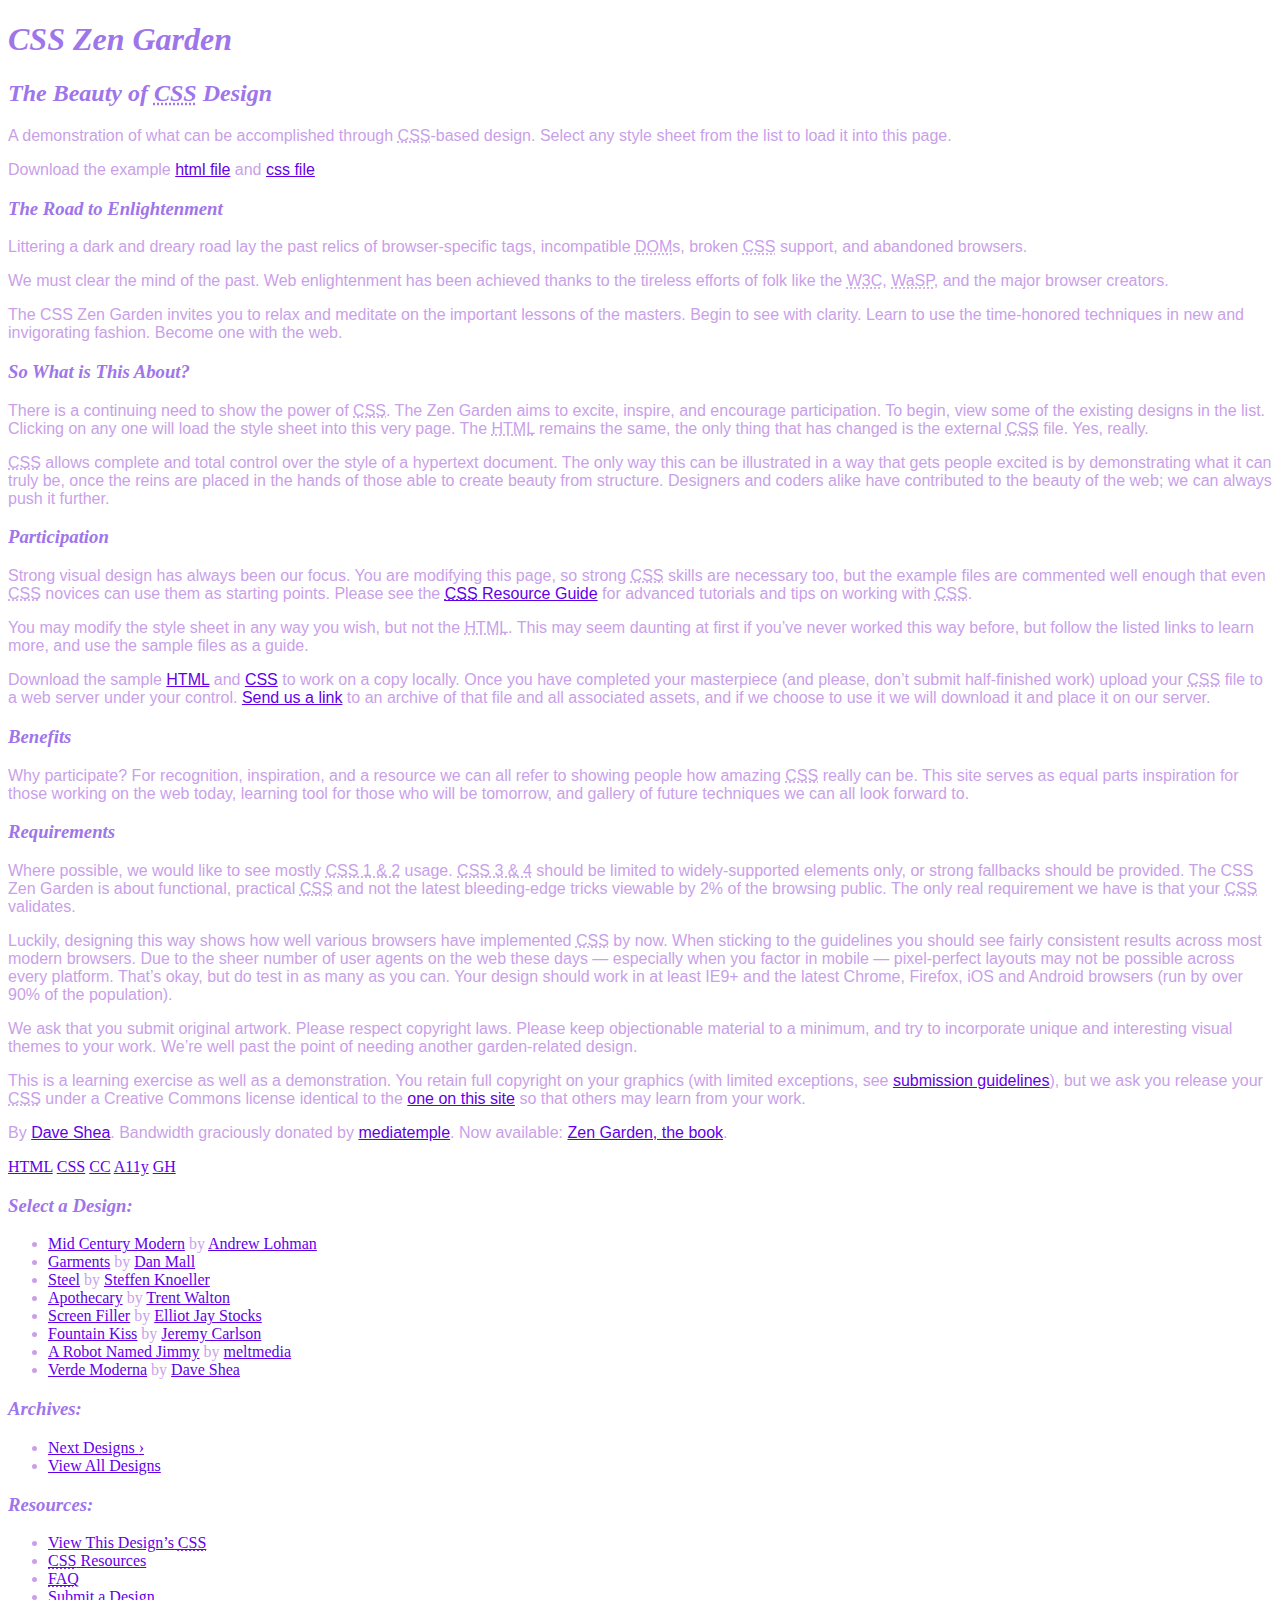
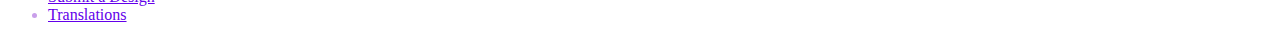
<file: CSS Zen Garden/index.html>
<!DOCTYPE html>
<html lang="en" alt="#EB7A38,#EB3B38,#870020">
	
<head>
	<meta charset="utf-8">
	<title>CSS Zen Garden: The Beauty of CSS Design</title>

	<link rel="stylesheet" media="screen" href="style.css"/>
	<link rel="alternate" type="application/rss+xml" title="RSS" href="http://www.csszengarden.com/zengarden.xml">

	<meta name="viewport" content="width=device-width, initial-scale=1.0">
	<meta name="author" content="Dave Shea">
	<meta name="description" content="A demonstration of what can be accomplished visually through CSS-based design.">
	<meta name="robots" content="all">


	<!--[if lt IE 9]>
	<script src="script/html5shiv.js"></script>
	<![endif]-->
</head>

<!--



	View source is a feature, not a bug. Thanks for your curiosity and
	interest in participating!

	Here are the submission guidelines for the new and improved csszengarden.com:

	- CSS3? Of course! Prefix for ALL browsers where necessary.
	- go responsive; test your layout at multiple screen sizes.
	- your browser testing baseline: IE9+, recent Chrome/Firefox/Safari, and iOS/Android
	- Graceful degradation is acceptable, and in fact highly encouraged.
	- use classes for styling. Don't use ids.
	- web fonts are cool, just make sure you have a license to share the files. Hosted
	  services that are applied via the CSS file (ie. Google Fonts) will work fine, but
	  most that require custom HTML won't. TypeKit is supported, see the readme on this
	  page for usage instructions: https://github.com/mezzoblue/csszengarden.com/

	And a few tips on building your CSS file:

	- use :first-child, :last-child and :nth-child to get at non-classed elements
	- use ::before and ::after to create pseudo-elements for extra styling
	- use multiple background images to apply as many as you need to any element
	- use the Kellum Method for image replacement, if still needed. http://goo.gl/GXxdI
	- don't rely on the extra divs at the bottom. Use ::before and ::after instead.

		
-->

<body id="css-zen-garden">
<div class="page-wrapper">

	<section class="intro" id="zen-intro">
		<header role="banner">
			<h1>CSS Zen Garden</h1>
			<h2>The Beauty of <abbr title="Cascading Style Sheets">CSS</abbr> Design</h2>
		</header>

		<div class="summary" id="zen-summary" role="article">
			<p>A demonstration of what can be accomplished through <abbr title="Cascading Style Sheets">CSS</abbr>-based design. Select any style sheet from the list to load it into this page.</p>
			<p>Download the example <a href="/examples/index" title="This page's source HTML code, not to be modified.">html file</a> and <a href="/examples/style.css" title="This page's sample CSS, the file you may modify.">css file</a></p>
		</div>

		<div class="preamble" id="zen-preamble" role="article">
			<h3>The Road to Enlightenment</h3>
			<p>Littering a dark and dreary road lay the past relics of browser-specific tags, incompatible <abbr title="Document Object Model">DOM</abbr>s, broken <abbr title="Cascading Style Sheets">CSS</abbr> support, and abandoned browsers.</p>
			<p>We must clear the mind of the past. Web enlightenment has been achieved thanks to the tireless efforts of folk like the <abbr title="World Wide Web Consortium">W3C</abbr>, <abbr title="Web Standards Project">WaSP</abbr>, and the major browser creators.</p>
			<p>The CSS Zen Garden invites you to relax and meditate on the important lessons of the masters. Begin to see with clarity. Learn to use the time-honored techniques in new and invigorating fashion. Become one with the web.</p>
		</div>
	</section>

	<div class="main supporting" id="zen-supporting" role="main">
		<div class="explanation" id="zen-explanation" role="article">
			<h3>So What is This About?</h3>
			<p>There is a continuing need to show the power of <abbr title="Cascading Style Sheets">CSS</abbr>. The Zen Garden aims to excite, inspire, and encourage participation. To begin, view some of the existing designs in the list. Clicking on any one will load the style sheet into this very page. The <abbr title="HyperText Markup Language">HTML</abbr> remains the same, the only thing that has changed is the external <abbr title="Cascading Style Sheets">CSS</abbr> file. Yes, really.</p>
			<p><abbr title="Cascading Style Sheets">CSS</abbr> allows complete and total control over the style of a hypertext document. The only way this can be illustrated in a way that gets people excited is by demonstrating what it can truly be, once the reins are placed in the hands of those able to create beauty from structure. Designers and coders alike have contributed to the beauty of the web; we can always push it further.</p>
		</div>

		<div class="participation" id="zen-participation" role="article">
			<h3>Participation</h3>
			<p>Strong visual design has always been our focus. You are modifying this page, so strong <abbr title="Cascading Style Sheets">CSS</abbr> skills are necessary too, but the example files are commented well enough that even <abbr title="Cascading Style Sheets">CSS</abbr> novices can use them as starting points. Please see the <a href="/pages/resources/" title="A listing of CSS-related resources"><abbr title="Cascading Style Sheets">CSS</abbr> Resource Guide</a> for advanced tutorials and tips on working with <abbr title="Cascading Style Sheets">CSS</abbr>.</p>
			<p>You may modify the style sheet in any way you wish, but not the <abbr title="HyperText Markup Language">HTML</abbr>. This may seem daunting at first if you&#8217;ve never worked this way before, but follow the listed links to learn more, and use the sample files as a guide.</p>
			<p>Download the sample <a href="/examples/index" title="This page's source HTML code, not to be modified.">HTML</a> and <a href="/examples/style.css" title="This page's sample CSS, the file you may modify.">CSS</a> to work on a copy locally. Once you have completed your masterpiece (and please, don&#8217;t submit half-finished work) upload your <abbr title="Cascading Style Sheets">CSS</abbr> file to a web server under your control. <a href="/pages/submit/" title="Use the contact form to send us your CSS file">Send us a link</a> to an archive of that file and all associated assets, and if we choose to use it we will download it and place it on our server.</p>
		</div>

		<div class="benefits" id="zen-benefits" role="article">
			<h3>Benefits</h3>
			<p>Why participate? For recognition, inspiration, and a resource we can all refer to showing people how amazing <abbr title="Cascading Style Sheets">CSS</abbr> really can be. This site serves as equal parts inspiration for those working on the web today, learning tool for those who will be tomorrow, and gallery of future techniques we can all look forward to.</p>
		</div>

		<div class="requirements" id="zen-requirements" role="article">
			<h3>Requirements</h3>
			<p>Where possible, we would like to see mostly <abbr title="Cascading Style Sheets, levels 1 and 2">CSS 1 &amp; 2</abbr> usage. <abbr title="Cascading Style Sheets, levels 3 and 4">CSS 3 &amp; 4</abbr> should be limited to widely-supported elements only, or strong fallbacks should be provided. The CSS Zen Garden is about functional, practical <abbr title="Cascading Style Sheets">CSS</abbr> and not the latest bleeding-edge tricks viewable by 2% of the browsing public. The only real requirement we have is that your <abbr title="Cascading Style Sheets">CSS</abbr> validates.</p>
			<p>Luckily, designing this way shows how well various browsers have implemented <abbr title="Cascading Style Sheets">CSS</abbr> by now. When sticking to the guidelines you should see fairly consistent results across most modern browsers. Due to the sheer number of user agents on the web these days &#8212; especially when you factor in mobile &#8212; pixel-perfect layouts may not be possible across every platform. That&#8217;s okay, but do test in as many as you can. Your design should work in at least IE9+ and the latest Chrome, Firefox, iOS and Android browsers (run by over 90% of the population).</p>
			<p>We ask that you submit original artwork. Please respect copyright laws. Please keep objectionable material to a minimum, and try to incorporate unique and interesting visual themes to your work. We&#8217;re well past the point of needing another garden-related design.</p>
			<p>This is a learning exercise as well as a demonstration. You retain full copyright on your graphics (with limited exceptions, see <a href="/pages/submit/guidelines/">submission guidelines</a>), but we ask you release your <abbr title="Cascading Style Sheets">CSS</abbr> under a Creative Commons license identical to the <a href="http://creativecommons.org/licenses/by-nc-sa/3.0/" title="View the Zen Garden's license information.">one on this site</a> so that others may learn from your work.</p>
			<p role="contentinfo">By <a href="http://www.mezzoblue.com/">Dave Shea</a>. Bandwidth graciously donated by <a href="http://www.mediatemple.net/">mediatemple</a>. Now available: <a href="http://www.amazon.com/exec/obidos/ASIN/0321303474/mezzoblue-20/">Zen Garden, the book</a>.</p>
		</div>

		<footer>
			<a href="http://validator.w3.org/check/referer" title="Check the validity of this site&#8217;s HTML" class="zen-validate-html">HTML</a>
			<a href="http://jigsaw.w3.org/css-validator/check/referer" title="Check the validity of this site&#8217;s CSS" class="zen-validate-css">CSS</a>
			<a href="http://creativecommons.org/licenses/by-nc-sa/3.0/" title="View the Creative Commons license of this site: Attribution-NonCommercial-ShareAlike." class="zen-license">CC</a>
			<a href="http://mezzoblue.com/zengarden/faq/#aaa" title="Read about the accessibility of this site" class="zen-accessibility">A11y</a>
			<a href="https://github.com/mezzoblue/csszengarden.com" title="Fork this site on Github" class="zen-github">GH</a>
		</footer>

	</div>


	<aside class="sidebar" role="complementary">
		<div class="wrapper">

			<div class="design-selection" id="design-selection">
				<h3 class="select">Select a Design:</h3>
				<nav role="navigation">
					<ul>
					<li>
						<a href="/221/" class="design-name">Mid Century Modern</a> by						<a href="http://andrewlohman.com/" class="designer-name">Andrew Lohman</a>
					</li>					<li>
						<a href="/220/" class="design-name">Garments</a> by						<a href="http://danielmall.com/" class="designer-name">Dan Mall</a>
					</li>					<li>
						<a href="/219/" class="design-name">Steel</a> by						<a href="http://steffen-knoeller.de" class="designer-name">Steffen Knoeller</a>
					</li>					<li>
						<a href="/218/" class="design-name">Apothecary</a> by						<a href="http://trentwalton.com" class="designer-name">Trent Walton</a>
					</li>					<li>
						<a href="/217/" class="design-name">Screen Filler</a> by						<a href="http://elliotjaystocks.com/" class="designer-name">Elliot Jay Stocks</a>
					</li>					<li>
						<a href="/216/" class="design-name">Fountain Kiss</a> by						<a href="http://jeremycarlson.com" class="designer-name">Jeremy Carlson</a>
					</li>					<li>
						<a href="/215/" class="design-name">A Robot Named Jimmy</a> by						<a href="http://meltmedia.com/" class="designer-name">meltmedia</a>
					</li>					<li>
						<a href="/214/" class="design-name">Verde Moderna</a> by						<a href="http://www.mezzoblue.com/" class="designer-name">Dave Shea</a>
					</li>					</ul>
				</nav>
			</div>

			<div class="design-archives" id="design-archives">
				<h3 class="archives">Archives:</h3>
				<nav role="navigation">
					<ul>
						<li class="next">
							<a href="/214/page1">
								Next Designs <span class="indicator">&rsaquo;</span>
							</a>
						</li>
						<li class="viewall">
							<a href="/pages/alldesigns/" title="View every submission to the Zen Garden.">
								View All Designs							</a>
						</li>
					</ul>
				</nav>
			</div>

			<div class="zen-resources" id="zen-resources">
				<h3 class="resources">Resources:</h3>
				<ul>
					<li class="view-css">
						<a href="style.css" title="View the source CSS file of the currently-viewed design.">
							View This Design&#8217;s <abbr title="Cascading Style Sheets">CSS</abbr>						</a>
					</li>
					<li class="css-resources">
						<a href="/pages/resources/" title="Links to great sites with information on using CSS.">
							<abbr title="Cascading Style Sheets">CSS</abbr> Resources						</a>
					</li>
					<li class="zen-faq">
						<a href="/pages/faq/" title="A list of Frequently Asked Questions about the Zen Garden.">
							<abbr title="Frequently Asked Questions">FAQ</abbr>						</a>
					</li>
					<li class="zen-submit">
						<a href="/pages/submit/" title="Send in your own CSS file.">
							Submit a Design						</a>
					</li>
					<li class="zen-translations">
						<a href="/pages/translations/" title="View translated versions of this page.">
							Translations						</a>
					</li>
				</ul>
			</div>
		</div>
	</aside>


</div>

<!--

	These superfluous divs/spans were originally provided as catch-alls to add extra imagery.
	These days we have full ::before and ::after support, favour using those instead.
	These only remain for historical design compatibility. They might go away one day.
		
-->
<div class="extra1" role="presentation"></div><div class="extra2" role="presentation"></div><div class="extra3" role="presentation"></div>
<div class="extra4" role="presentation"></div><div class="extra5" role="presentation"></div><div class="extra6" role="presentation"></div>

</body>
</html>
</file>
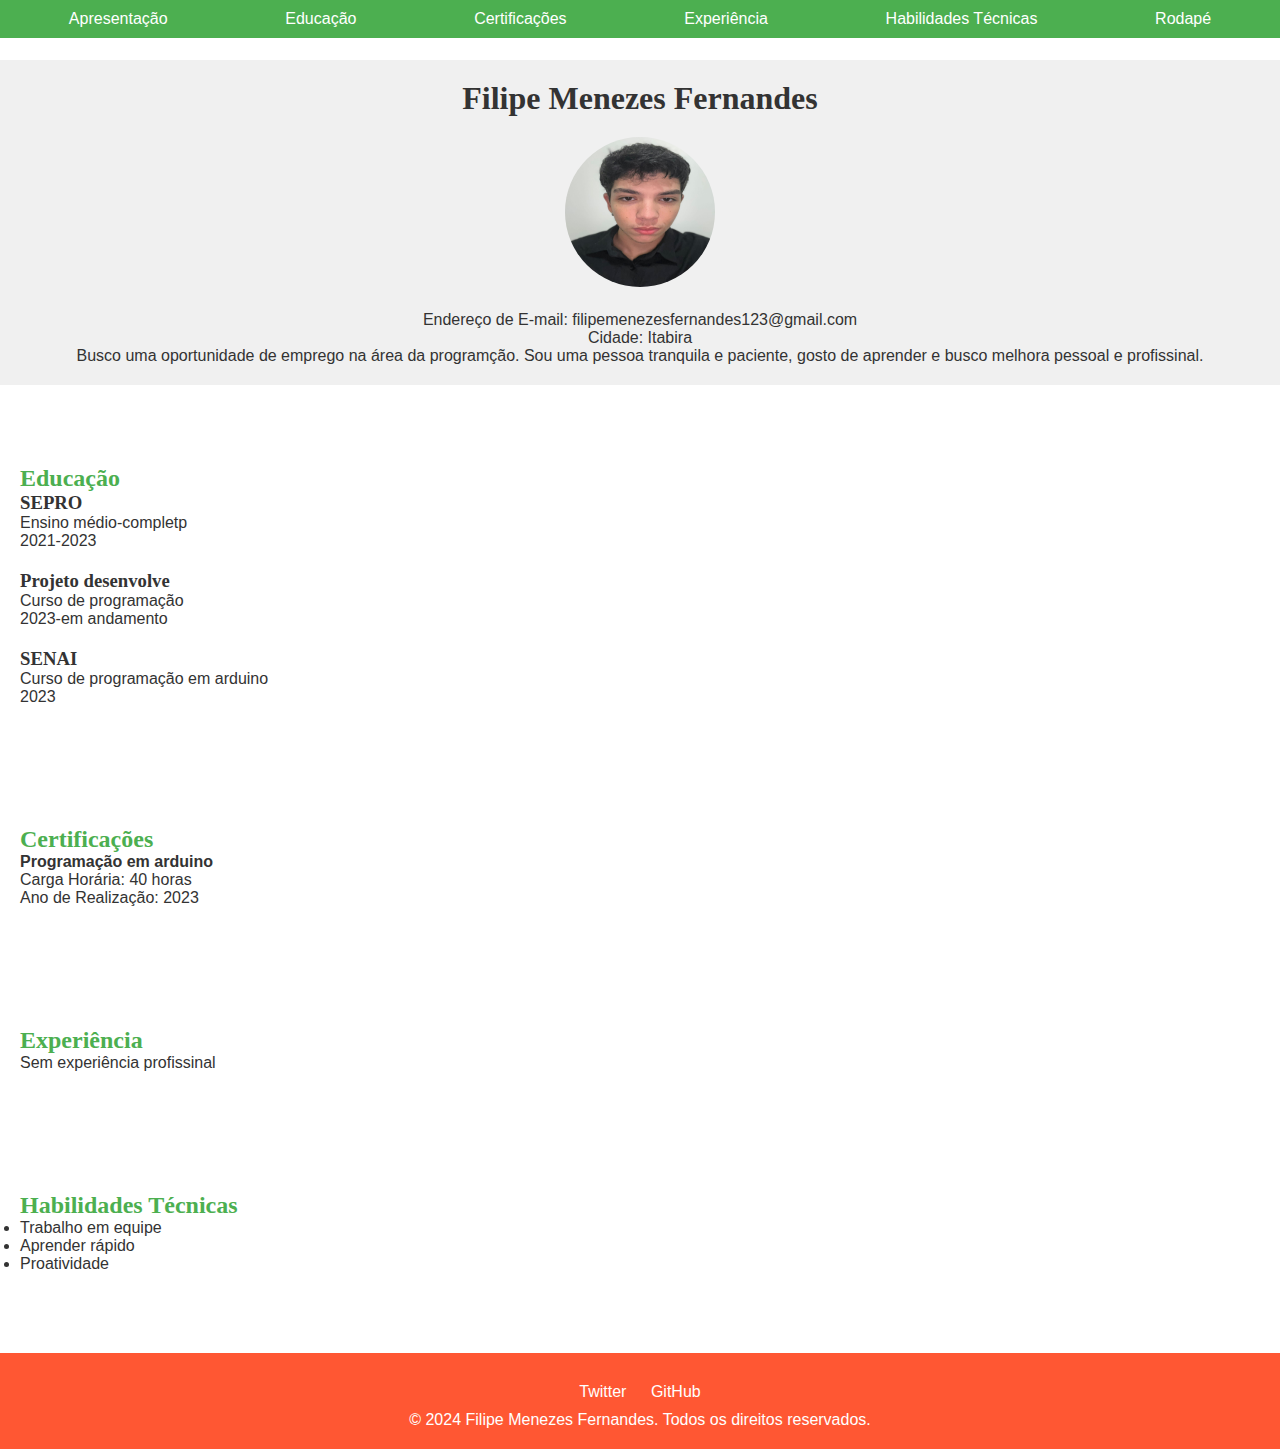
<file: curriculo/index.html>
<!DOCTYPE html>
<html lang="pt-BR">
<head>
    <meta charset="UTF-8">
    <meta name="viewport" content="width=device-width, initial-scale=1.0">
    <title>Curriculum Vitae - Filipe Menezes Fernandes</title>
    <link rel="stylesheet" href="style.css">
</head>
<body>
    <nav>
        <ul>
            <li><a href="#apresentacao">Apresentação</a></li>
            <li><a href="#educacao">Educação</a></li>
            <li><a href="#certificacoes">Certificações</a></li>
            <li><a href="#experiencia">Experiência</a></li>
            <li><a href="#habilidades">Habilidades Técnicas</a></li>
            <li><a href="#rodape">Rodapé</a></li>
        </ul>
    </nav>

    <header id="apresentacao">
        <h1>Filipe Menezes Fernandes</h1>
        <div><img src="WhatsApp Image 2024-06-19 at 10.55.16.jpg" alt="Foto de Seu Nome"></div>
        <p>Endereço de E-mail: filipemenezesfernandes123@gmail.com</p>
        <p>Cidade: Itabira</p>
        <p>Busco uma oportunidade de emprego na área da programção. Sou uma pessoa tranquila e paciente, gosto de aprender e busco melhora pessoal e profissinal.</p>
    </header>

    <section id="educacao">
        <h2>Educação</h2>
        <div>
            <h3>SEPRO</h3>
            <p>Ensino médio-completp</p>
            <p>2021-2023</p>
        </div>
        <div>
            <h3>Projeto desenvolve</h3>
            <p>Curso de programação</p>
            <p>2023-em andamento</p>
        </div>
        <div>
            <h3>SENAI</h3>
            <p>Curso de programação em arduino</p>
            <p>2023</p>
        </div>
        
    </section>

    <section id="certificacoes">
        <h2>Certificações</h2>
        <div>
            <strong>Programação em arduino</strong>
            <p>Carga Horária: 40 horas</p>
            <p>Ano de Realização: 2023</p>
        </div>  

       
    </section>

    <section id="experiencia">
        <h2>Experiência</h2>
        <div>
            <p>Sem experiência profissinal</p>
        </div>
        
    </section>

    <section id="habilidades">
        <h2>Habilidades Técnicas</h2>
        <ul>
            <li>Trabalho em equipe</li>
            <li>Aprender rápido</li>
            <li>Proatividade</li>
            
        </ul>
    </section>

    <footer id="rodape">
        <ul>
            <li><a href="https://x.com/filipMenezes_11" target="_blank">Twitter</a></li>
        
            <li><a href="https://github.com/FelpT" target="_blank">GitHub</a></li>
        
        </ul>
        <p>&copy; 2024 Filipe Menezes Fernandes. Todos os direitos reservados.</p>
    </footer>
</body>
</html>
</file>
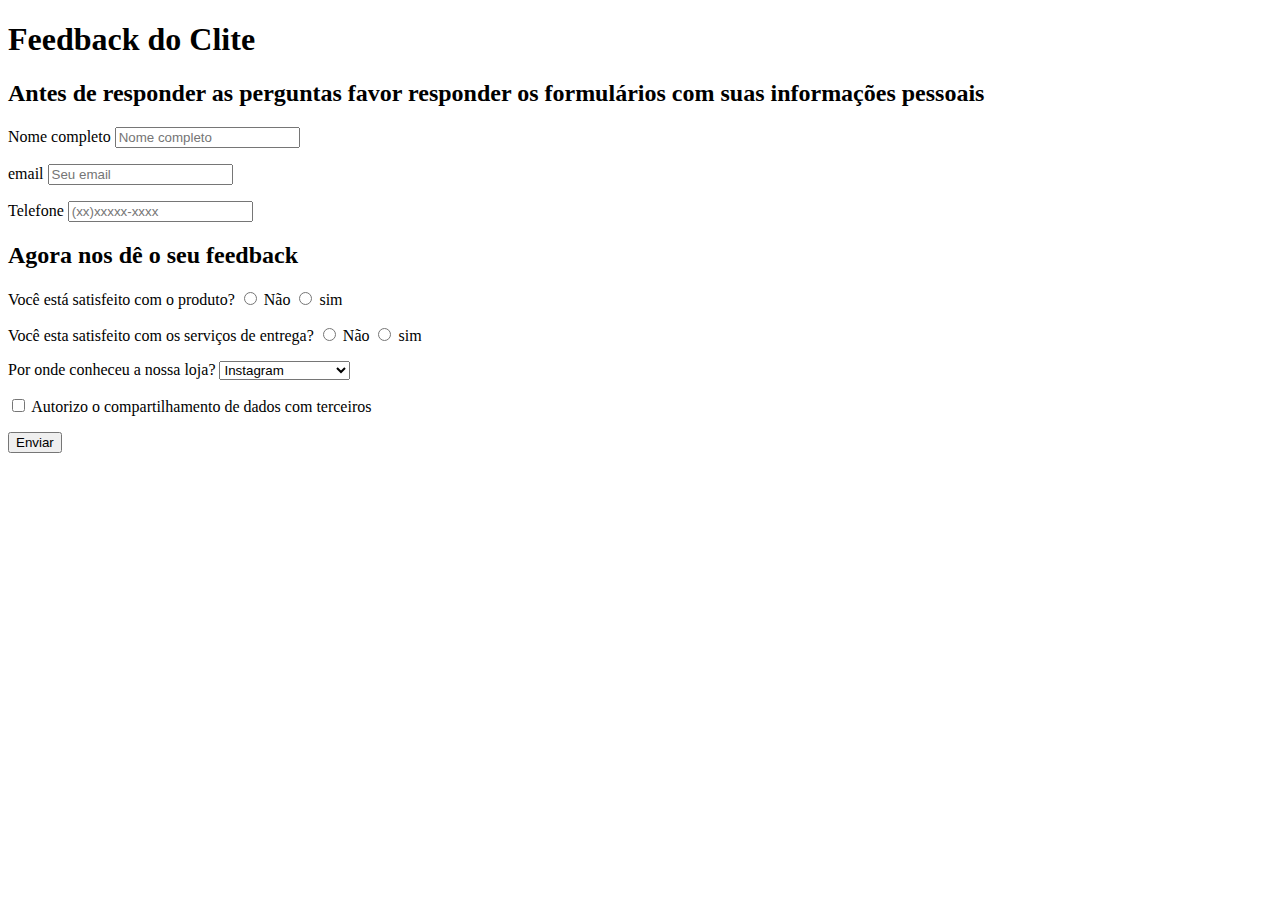
<file: formularios.html>
<!DOCTYPE html>
<html lang="en">
<head>
    <meta charset="UTF-8">
    <meta name="viewport" content="width=device-width, initial-scale=1.0">
    <title>Feedback do cliente</title>
</head>
<body>
<header>
    <h1>Feedback do Clite</h1>
</header>
<h2> Antes de responder as perguntas favor responder os formulários com suas informações pessoais</h2>
<form method="post">
<p>
    <label for="Seu nome">Nome completo</label>
    <input type="text" placeholder="Nome completo" id="Seu nome"/>
</p>

<p>
    <label for="email">email</label>
    <input type="text" placeholder="Seu email" id="email"/>
</p>
<p>
    <label for="Telefone">Telefone</label>
    <input type="text" placeholder="(xx)xxxxx-xxxx" id="Telefone"/>
</p>
<p>
    <h2>Agora nos dê o seu feedback</h2>
</p>
<p>
    Você está satisfeito com o produto?
    <input type="radio" id="não" name="1"/>
    <label for="não">Não</label>
    <input type="radio" id="sim" name="1"/>
    <label for="sim">sim</label>
</p>
<p>
    Você esta satisfeito com os serviços de entrega?
    <input type="radio" id="não" name="2"/>
    <label for="não">Não</label>
    <input type="radio" id="sim" name="2"/>
    <label for="sim">sim</label>
</p>
<p>
    Por onde conheceu a nossa loja?
    <select>
        <option>Instagram</option>
        <option>Familiares/amigos</option>
        <option>Facebook</option>
        <option>WhatsApp</option>
        <option>Anuncio local</option>
    </select>
</p>
</form>
</body>
<footer>
<form>
    <input type="checkbox" id="Autorização"/>
    <label for="Autorização">Autorizo o compartilhamento de dados com terceiros</label>
<p>    
    <input type="submit" value="Enviar"/>
</p>    
</form>    
</footer>
</html>
</file>
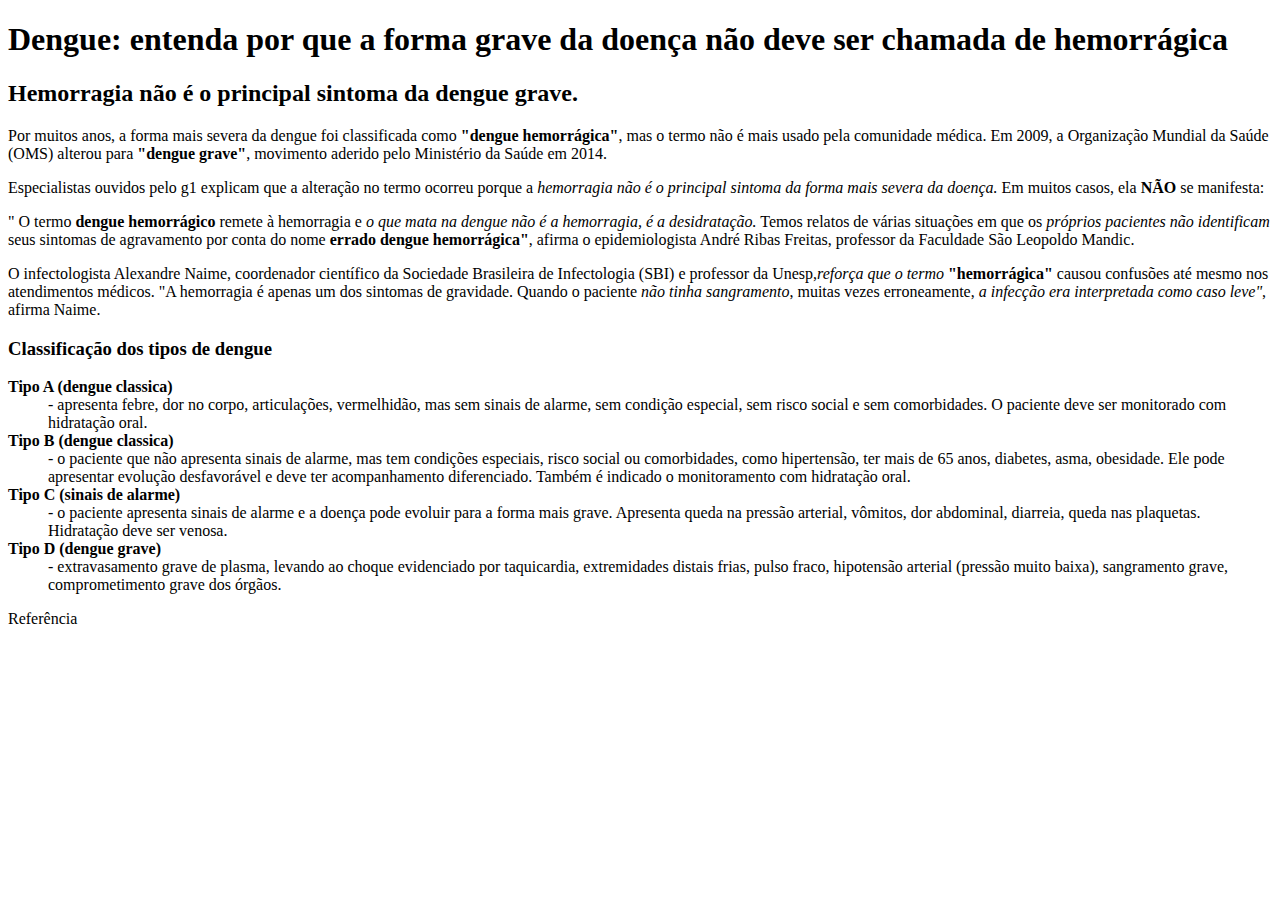
<file: noticia.html>
<!DOCTYPE html>
<html>
    <head>
        <title>Portal de Noticias by Filipe</title>
    </head>
    <body>
        <h1>Dengue: entenda por que a forma grave da doença não deve ser chamada de hemorrágica</h1>
        <h2>Hemorragia não é o principal sintoma da dengue grave.</h2>
        <p>
            Por muitos anos, a forma mais severa da dengue foi classificada como <strong>"dengue hemorrágica"</strong>, mas o termo não é mais usado pela comunidade médica. Em 2009, a Organização Mundial da Saúde (OMS) alterou para <strong>"dengue grave"</strong>, movimento aderido pelo Ministério da Saúde em 2014.
        </p>
        <p>
            Especialistas ouvidos pelo g1 explicam que a alteração no termo ocorreu porque a <em>hemorragia não é o principal sintoma da forma mais severa da doença.</em> Em muitos casos, ela <strong>NÃO</strong> se manifesta:
        </p>
        <p>"
            O termo <strong>dengue hemorrágico</strong> remete à hemorragia e <em>o que mata na dengue não é a hemorragia, é a desidratação.</em> Temos relatos de várias situações em que os <em>próprios pacientes não identificam</em> seus sintomas de agravamento por conta do nome <strong>errado dengue hemorrágica"</strong>, afirma o epidemiologista André Ribas Freitas, professor da Faculdade São Leopoldo Mandic.
        </p>
        <p>
            O infectologista Alexandre Naime, coordenador científico da Sociedade Brasileira de Infectologia (SBI) e professor da Unesp,<em>reforça que o termo</em> <strong>"hemorrágica"</strong> causou confusões até mesmo nos atendimentos médicos. "A hemorragia é apenas um dos sintomas de gravidade. Quando o paciente <em>não tinha sangramento</em>, muitas vezes erroneamente, <em>a infecção era interpretada como caso leve"</em>, afirma Naime.
        </p>
        <h3>Classificação dos tipos de dengue</h3>
        <dl>
            <strong><dt>Tipo A (dengue classica)</dt></strong>
            <dd>- apresenta febre, dor no corpo, articulações, vermelhidão, mas sem sinais de alarme, sem condição especial, sem risco social e sem comorbidades. O paciente deve ser monitorado com hidratação oral.</dd>
            
            <strong><dt>Tipo B (dengue classica)</dt></strong>
            <dd>- o paciente que não apresenta sinais de alarme, mas tem condições especiais, risco social ou comorbidades, como hipertensão, ter mais de 65 anos, diabetes, asma, obesidade. Ele pode apresentar evolução desfavorável e deve ter acompanhamento diferenciado. Também é indicado o monitoramento com hidratação oral. </dd>
            
            <strong><dt>Tipo C (sinais de alarme)</dt></strong>
            <dd>- o paciente apresenta sinais de alarme e a doença pode evoluir para a forma mais grave. Apresenta queda na pressão arterial, vômitos, dor abdominal, diarreia, queda nas plaquetas. Hidratação deve ser venosa.</dd>
            
            <strong><dt>Tipo D (dengue grave)</dt></strong>
            <dd>- extravasamento grave de plasma, levando ao choque evidenciado por taquicardia, extremidades distais frias, pulso fraco, hipotensão arterial (pressão muito baixa), sangramento grave, comprometimento grave dos órgãos.
            </dd>
        </dl>
        <p>
         <abbr href="https://g1.globo.com/saude/dengue/noticia/2024/02/21/dengue-entenda-por-que-a-forma-grave-da-doenca-nao-deve-ser-chamada-de-hemorragica.ghtml">Referência</abbr>
        </p>

    </body>
</html>
</file>
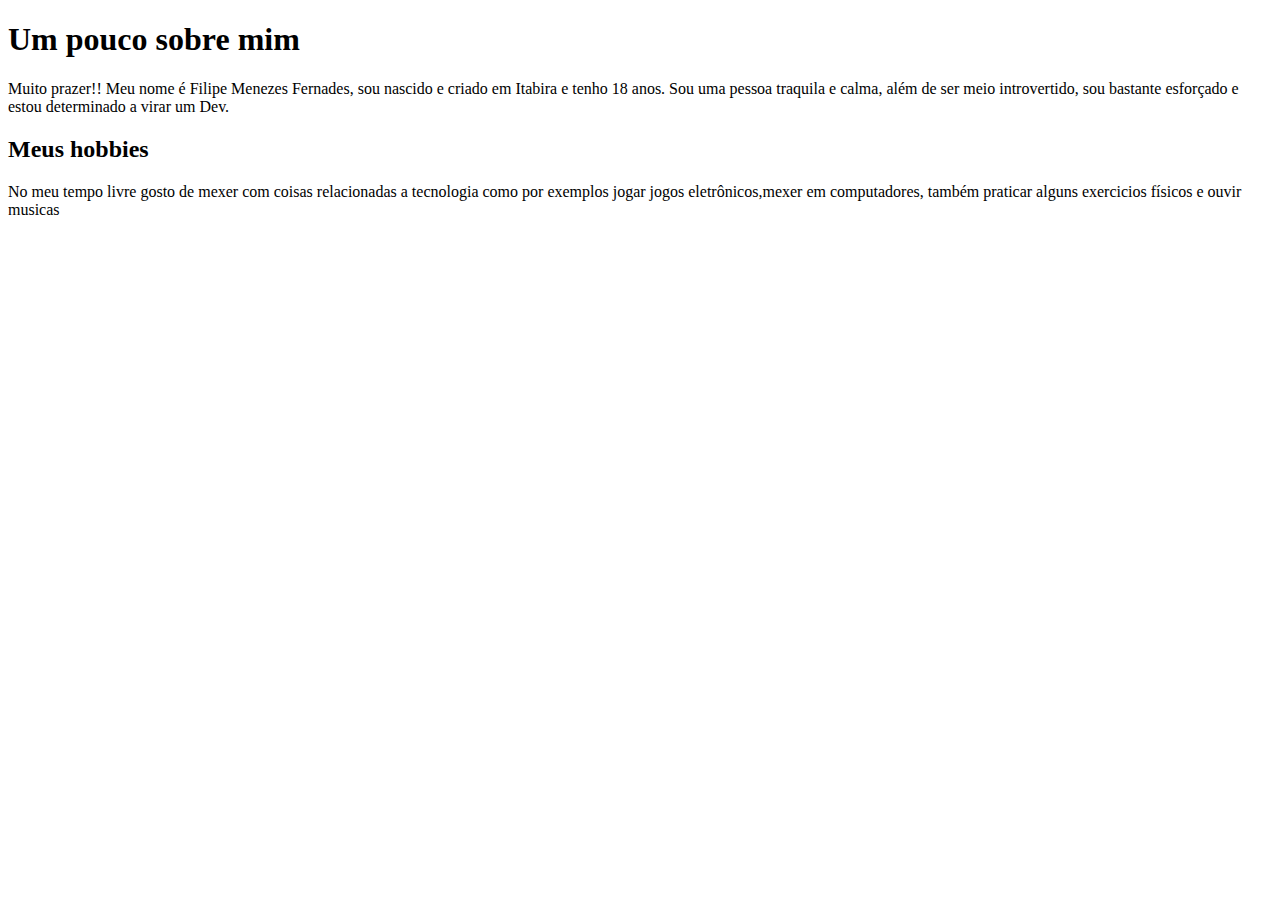
<file: pagina.html>
<!DOCTYPE html>
<html>
    <head>
        <title>About myself</title>
    </head>
    <body>
        <h1> Um pouco sobre mim</h1>
        <p> Muito prazer!! Meu nome é Filipe Menezes Fernades, sou nascido e criado em Itabira e tenho 18 anos. Sou uma pessoa traquila e calma, além de ser meio introvertido, sou bastante esforçado e estou determinado a virar um Dev.</p>
        <h2> Meus hobbies</h2>
        <p> No meu tempo livre gosto de mexer com coisas relacionadas a tecnologia como por exemplos jogar jogos eletrônicos,mexer em computadores, também praticar alguns exercicios físicos e ouvir musicas</p>
    </body>
</html>
</file>
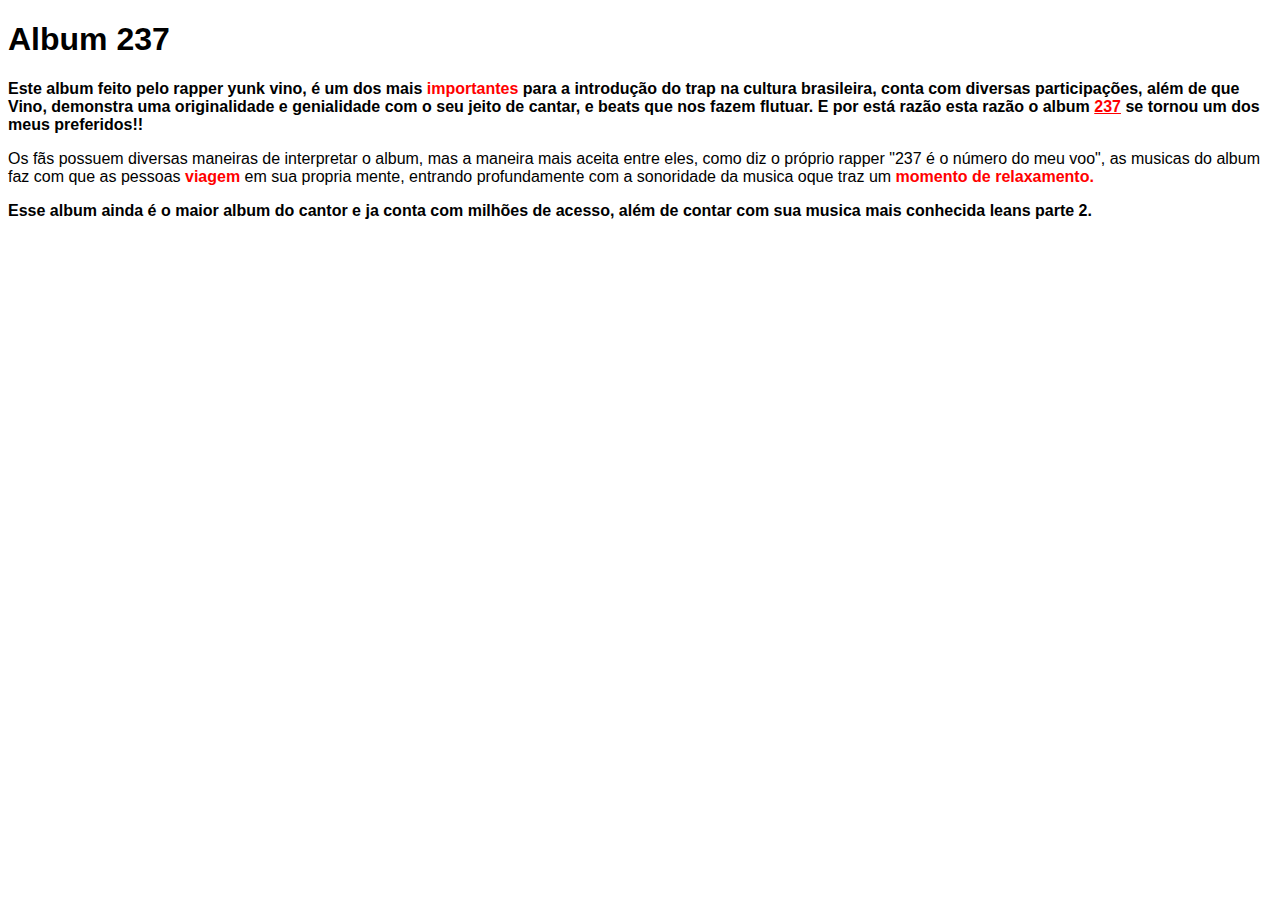
<file: seletores.html>
<!DOCTYPE html>
<html lang="en">
<head>
    <meta charset="UTF-8">
    <meta name="viewport" content="width=device-width, initial-scale=1.0">
    <title>Atividade de seletores</title>
    <link href="seletores.css" rel="stylesheet"/>
</head>
<body>
    <h1 class="destaque">Album 237</h1>
    <p>
    Este album feito pelo rapper yunk vino, é um dos mais <strong class="destaque">importantes</strong> para a introdução do trap na cultura brasileira, conta com diversas participações, além de que Vino, demonstra uma originalidade e genialidade com o seu jeito de cantar, e beats que nos fazem flutuar. E por está razão esta razão o album <a href="https://open.spotify.com/intl-pt/album/3VGvkH5X8bhjIV0rSohaVU?si=lneXWSIqT3u5qXvijSw5Gw">237</a> se tornou um dos meus preferidos!!
    </p>
    <p>
        Os fãs possuem diversas maneiras de interpretar o album, mas a maneira mais aceita entre eles, como diz o próprio rapper "237 é o número do meu voo", as musicas do album faz com que as pessoas <strong class="destaque">viagem</strong> em sua propria mente, entrando profundamente com a sonoridade da musica oque traz um <strong class="destaque">momento de relaxamento.</strong>
    </p>
    <p class="destaque">
        Esse album ainda é o maior album do cantor e ja conta com milhões de acesso, além de contar com sua musica mais conhecida leans parte 2.
    </p>
</body>
</html>
</file>
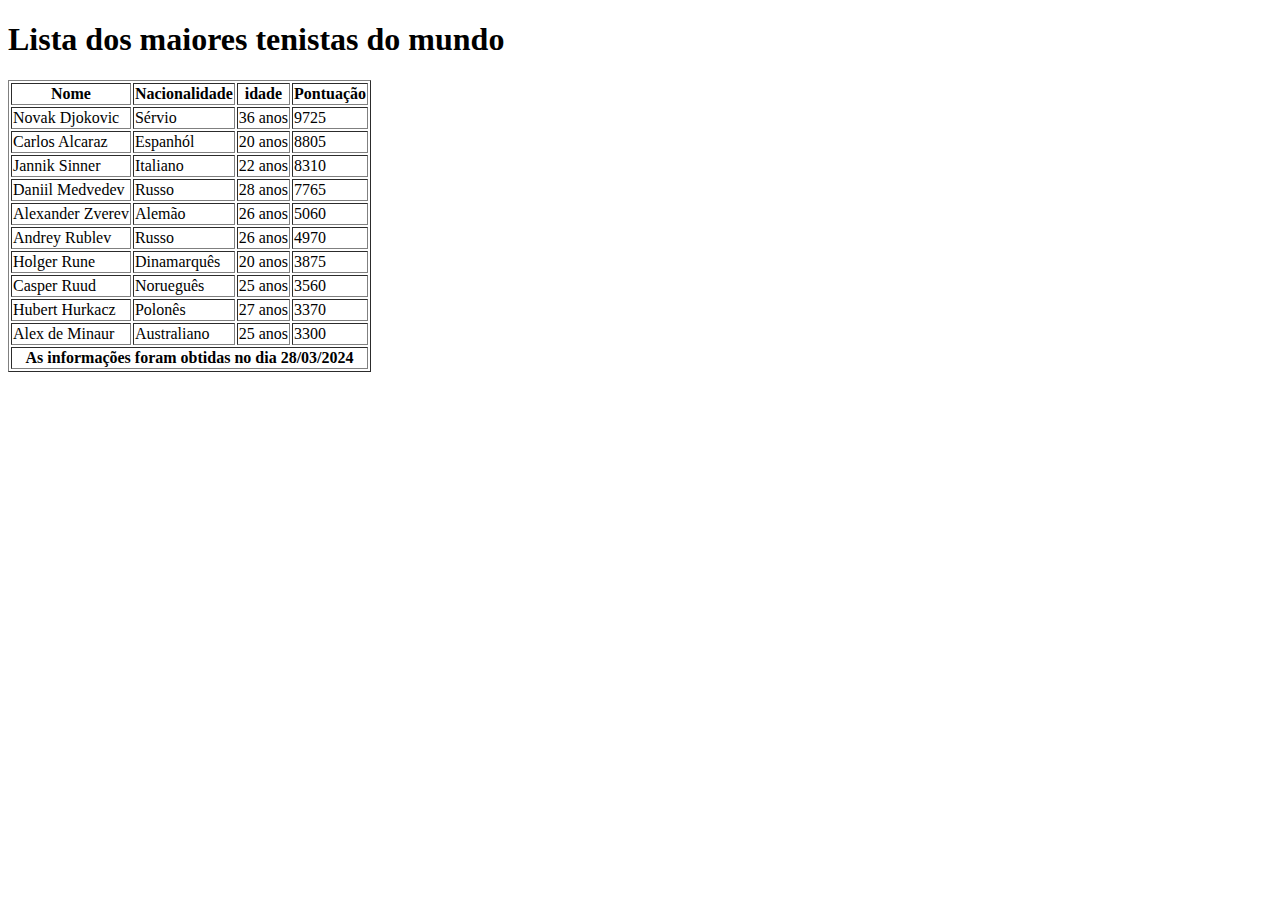
<file: tenistas.html>
<!DOCTYPE html>
<html lang="pt">
<head>
    <meta charset="UTF-8">
    <meta name="viewport" content="width=device-width, initial-scale=1.0">
    <title>Maiores tenistas do mundo</title>
</head>
<body>
    <header><h1>Lista dos maiores tenistas do mundo</h1></header>
    <table border="1" alt="O atributo border será utilizado para da forma a tabela">
        <thead>
              <tr>
                  <th>Nome</th>
                  <th>Nacionalidade</th>
                  <th>idade</th>
                  <th>Pontuação</th>
        
                </tr>
         </thead>     
         <tbody>
                 <tr>
                    <td>Novak Djokovic</td>
                    <td>Sérvio</td>
                    <td>36 anos</td>
                    <td>9725</td>

                 </tr>  
                 <tr>
                    <td>Carlos Alcaraz</td>
                    <td>Espanhól</td>
                    <td>20 anos</td>
                    <td>8805</td>        
                 </tr>
                 <tr>
                    <td>Jannik Sinner</td>
                    <td>Italiano</td>
                    <td>22 anos</td>
                    <td>8310</td> 
                 </tr>
                 <tr>
                    <td>Daniil Medvedev</td>
                    <td>Russo</td>
                    <td>28 anos</td>
                    <td>7765</td> 
        
                 </tr>
                 <tr>
                    <td>Alexander Zverev</td>
                    <td>Alemão</td>
                    <td>26 anos</td>
                    <td>5060</td>
                 </tr>
                 <tr>
                    <td>Andrey Rublev</td>
                    <td>Russo</td>
                    <td>26 anos</td>
                    <td>4970</td> 
        
                 </tr>
                 <tr>
                    <td>Holger Rune</td>
                    <td>Dinamarquês</td>
                    <td>20 anos</td>
                    <td>3875</td> 
        
                 </tr>
                 <tr>
                    <td>Casper Ruud</td>
                    <td>Norueguês</td>
                    <td>25 anos</td>
                    <td>3560</td> 
        
                 </tr>
                 <tr>
                    <td>Hubert Hurkacz</td>
                    <td>Polonês</td>
                    <td>27 anos</td>
                    <td>3370</td> 
        
                 </tr>
                 <tr>
                    <td>Alex de Minaur</td>
                    <td>Australiano</td>
                    <td>25 anos</td>
                    <td>3300</td> 
        
                </tr>
         </tbody>
         <tfoot>
            <th colspan="4">As informações foram obtidas no dia 28/03/2024</th>

         </tfoot>
     </table>
    
</body>
</html>
</file>
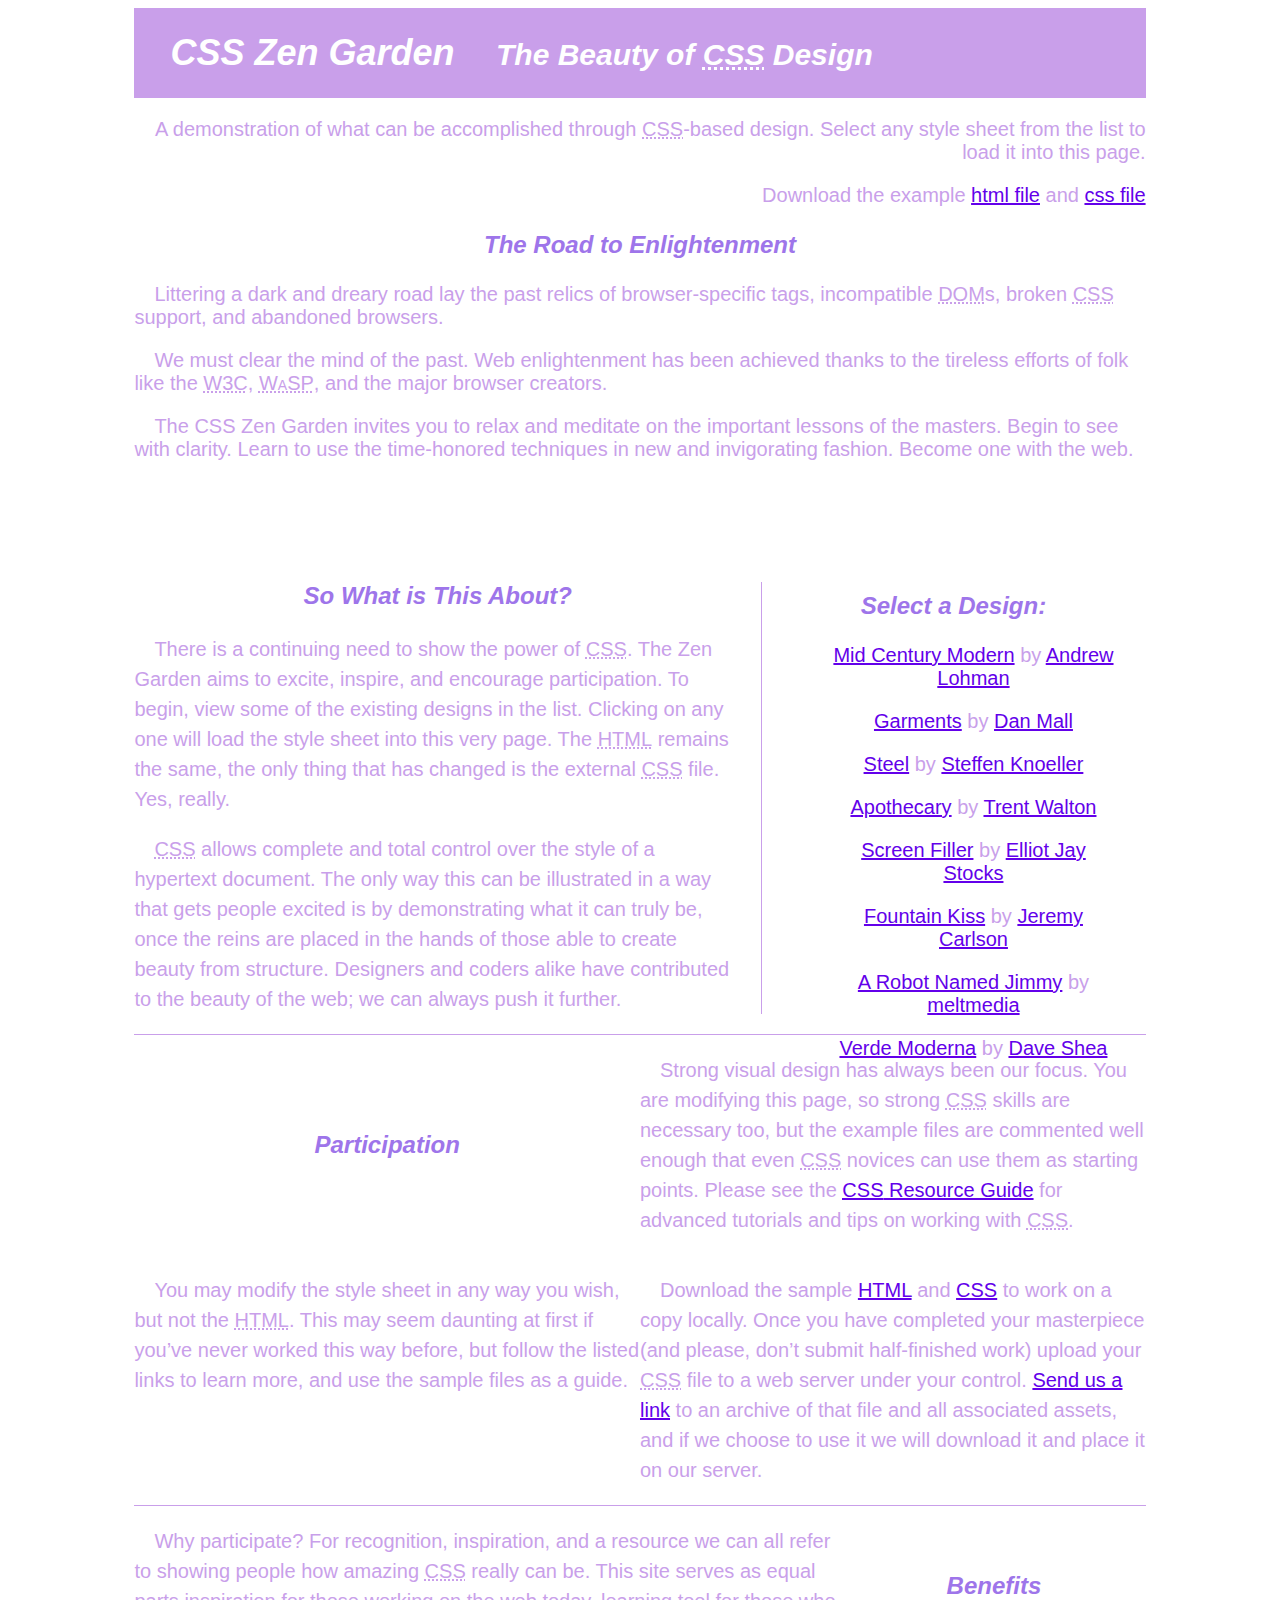
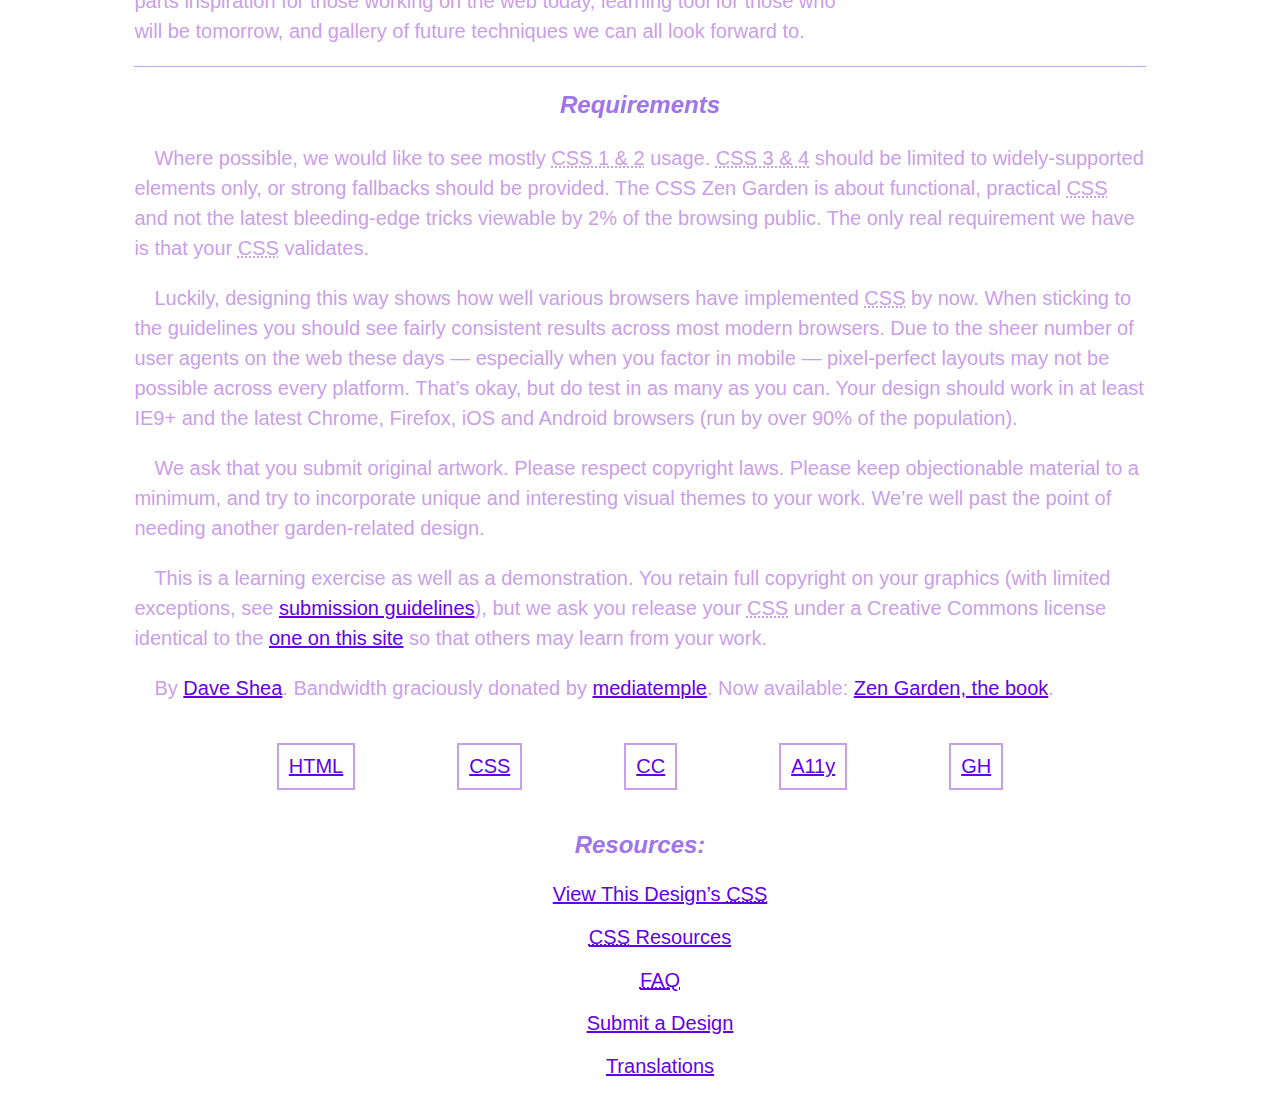
<file: CSS Zen Garden/ccszgflexbox.html>
<!DOCTYPE html>
<html lang="en" alt="#EB7A38,#EB3B38,#870020">
	
<head>
	<meta charset="utf-8">
	<title>CSS Zen Garden: The Beauty of CSS Design</title>

	<link rel="stylesheet" media="screen" href="flexbox.css"/>
	<link rel="alternate" type="application/rss+xml" title="RSS" href="http://www.csszengarden.com/zengarden.xml">

	<meta name="viewport" content="width=device-width, initial-scale=1.0">
	<meta name="author" content="Dave Shea">
	<meta name="description" content="A demonstration of what can be accomplished visually through CSS-based design.">
	<meta name="robots" content="all">


	<!--[if lt IE 9]>
	<script src="script/html5shiv.js"></script>
	<![endif]-->
</head>

<!--



	View source is a feature, not a bug. Thanks for your curiosity and
	interest in participating!

	Here are the submission guidelines for the new and improved csszengarden.com:

	- CSS3? Of course! Prefix for ALL browsers where necessary.
	- go responsive; test your layout at multiple screen sizes.
	- your browser testing baseline: IE9+, recent Chrome/Firefox/Safari, and iOS/Android
	- Graceful degradation is acceptable, and in fact highly encouraged.
	- use classes for styling. Don't use ids.
	- web fonts are cool, just make sure you have a license to share the files. Hosted
	  services that are applied via the CSS file (ie. Google Fonts) will work fine, but
	  most that require custom HTML won't. TypeKit is supported, see the readme on this
	  page for usage instructions: https://github.com/mezzoblue/csszengarden.com/

	And a few tips on building your CSS file:

	- use :first-child, :last-child and :nth-child to get at non-classed elements
	- use ::before and ::after to create pseudo-elements for extra styling
	- use multiple background images to apply as many as you need to any element
	- use the Kellum Method for image replacement, if still needed. http://goo.gl/GXxdI
	- don't rely on the extra divs at the bottom. Use ::before and ::after instead.

		
-->

<body id="css-zen-garden">
<div class="page-wrapper">

	<section class="intro" id="zen-intro">
		<header role="banner">
			<h1>CSS Zen Garden</h1>
			<h2>The Beauty of <abbr title="Cascading Style Sheets">CSS</abbr> Design</h2>
		</header>

		<div class="summary" id="zen-summary" role="article">
			<p>A demonstration of what can be accomplished through <abbr title="Cascading Style Sheets">CSS</abbr>-based design. Select any style sheet from the list to load it into this page.</p>
			<p>Download the example <a href="/examples/index" title="This page's source HTML code, not to be modified.">html file</a> and <a href="/examples/style.css" title="This page's sample CSS, the file you may modify.">css file</a></p>
		</div>

		<div class="preamble" id="zen-preamble" role="article">
			<h3>The Road to Enlightenment</h3>
			<p>Littering a dark and dreary road lay the past relics of browser-specific tags, incompatible <abbr title="Document Object Model">DOM</abbr>s, broken <abbr title="Cascading Style Sheets">CSS</abbr> support, and abandoned browsers.</p>
			<p>We must clear the mind of the past. Web enlightenment has been achieved thanks to the tireless efforts of folk like the <abbr title="World Wide Web Consortium">W3C</abbr>, <abbr title="Web Standards Project">WaSP</abbr>, and the major browser creators.</p>
			<p>The CSS Zen Garden invites you to relax and meditate on the important lessons of the masters. Begin to see with clarity. Learn to use the time-honored techniques in new and invigorating fashion. Become one with the web.</p>
		</div>
	</section>

	<div class="main supporting" id="zen-supporting" role="main">
		<div class="explanation" id="zen-explanation" role="article">
			<h3>So What is This About?</h3>
			<p>There is a continuing need to show the power of <abbr title="Cascading Style Sheets">CSS</abbr>. The Zen Garden aims to excite, inspire, and encourage participation. To begin, view some of the existing designs in the list. Clicking on any one will load the style sheet into this very page. The <abbr title="HyperText Markup Language">HTML</abbr> remains the same, the only thing that has changed is the external <abbr title="Cascading Style Sheets">CSS</abbr> file. Yes, really.</p>
			<p><abbr title="Cascading Style Sheets">CSS</abbr> allows complete and total control over the style of a hypertext document. The only way this can be illustrated in a way that gets people excited is by demonstrating what it can truly be, once the reins are placed in the hands of those able to create beauty from structure. Designers and coders alike have contributed to the beauty of the web; we can always push it further.</p>
		</div>

		<div class="participation" id="zen-participation" role="article">
			<h3>Participation</h3>
			<p>Strong visual design has always been our focus. You are modifying this page, so strong <abbr title="Cascading Style Sheets">CSS</abbr> skills are necessary too, but the example files are commented well enough that even <abbr title="Cascading Style Sheets">CSS</abbr> novices can use them as starting points. Please see the <a href="/pages/resources/" title="A listing of CSS-related resources"><abbr title="Cascading Style Sheets">CSS</abbr> Resource Guide</a> for advanced tutorials and tips on working with <abbr title="Cascading Style Sheets">CSS</abbr>.</p>
			<p>You may modify the style sheet in any way you wish, but not the <abbr title="HyperText Markup Language">HTML</abbr>. This may seem daunting at first if you&#8217;ve never worked this way before, but follow the listed links to learn more, and use the sample files as a guide.</p>
			<p>Download the sample <a href="/examples/index" title="This page's source HTML code, not to be modified.">HTML</a> and <a href="/examples/style.css" title="This page's sample CSS, the file you may modify.">CSS</a> to work on a copy locally. Once you have completed your masterpiece (and please, don&#8217;t submit half-finished work) upload your <abbr title="Cascading Style Sheets">CSS</abbr> file to a web server under your control. <a href="/pages/submit/" title="Use the contact form to send us your CSS file">Send us a link</a> to an archive of that file and all associated assets, and if we choose to use it we will download it and place it on our server.</p>
		</div>

		<div class="benefits" id="zen-benefits" role="article">
			<h3>Benefits</h3>
			<p>Why participate? For recognition, inspiration, and a resource we can all refer to showing people how amazing <abbr title="Cascading Style Sheets">CSS</abbr> really can be. This site serves as equal parts inspiration for those working on the web today, learning tool for those who will be tomorrow, and gallery of future techniques we can all look forward to.</p>
		</div>

		<div class="requirements" id="zen-requirements" role="article">
			<h3>Requirements</h3>
			<p>Where possible, we would like to see mostly <abbr title="Cascading Style Sheets, levels 1 and 2">CSS 1 &amp; 2</abbr> usage. <abbr title="Cascading Style Sheets, levels 3 and 4">CSS 3 &amp; 4</abbr> should be limited to widely-supported elements only, or strong fallbacks should be provided. The CSS Zen Garden is about functional, practical <abbr title="Cascading Style Sheets">CSS</abbr> and not the latest bleeding-edge tricks viewable by 2% of the browsing public. The only real requirement we have is that your <abbr title="Cascading Style Sheets">CSS</abbr> validates.</p>
			<p>Luckily, designing this way shows how well various browsers have implemented <abbr title="Cascading Style Sheets">CSS</abbr> by now. When sticking to the guidelines you should see fairly consistent results across most modern browsers. Due to the sheer number of user agents on the web these days &#8212; especially when you factor in mobile &#8212; pixel-perfect layouts may not be possible across every platform. That&#8217;s okay, but do test in as many as you can. Your design should work in at least IE9+ and the latest Chrome, Firefox, iOS and Android browsers (run by over 90% of the population).</p>
			<p>We ask that you submit original artwork. Please respect copyright laws. Please keep objectionable material to a minimum, and try to incorporate unique and interesting visual themes to your work. We&#8217;re well past the point of needing another garden-related design.</p>
			<p>This is a learning exercise as well as a demonstration. You retain full copyright on your graphics (with limited exceptions, see <a href="/pages/submit/guidelines/">submission guidelines</a>), but we ask you release your <abbr title="Cascading Style Sheets">CSS</abbr> under a Creative Commons license identical to the <a href="http://creativecommons.org/licenses/by-nc-sa/3.0/" title="View the Zen Garden's license information.">one on this site</a> so that others may learn from your work.</p>
			<p role="contentinfo">By <a href="http://www.mezzoblue.com/">Dave Shea</a>. Bandwidth graciously donated by <a href="http://www.mediatemple.net/">mediatemple</a>. Now available: <a href="http://www.amazon.com/exec/obidos/ASIN/0321303474/mezzoblue-20/">Zen Garden, the book</a>.</p>
		</div>

		<footer>
			<a href="http://validator.w3.org/check/referer" title="Check the validity of this site&#8217;s HTML" class="zen-validate-html">HTML</a>
			<a href="http://jigsaw.w3.org/css-validator/check/referer" title="Check the validity of this site&#8217;s CSS" class="zen-validate-css">CSS</a>
			<a href="http://creativecommons.org/licenses/by-nc-sa/3.0/" title="View the Creative Commons license of this site: Attribution-NonCommercial-ShareAlike." class="zen-license">CC</a>
			<a href="http://mezzoblue.com/zengarden/faq/#aaa" title="Read about the accessibility of this site" class="zen-accessibility">A11y</a>
			<a href="https://github.com/mezzoblue/csszengarden.com" title="Fork this site on Github" class="zen-github">GH</a>
		</footer>

	</div>


	<aside class="sidebar" role="complementary">
		<div class="wrapper">

			<div class="design-selection" id="design-selection">
				<h3 class="select">Select a Design:</h3>
				<nav role="navigation">
					<ul>
					<li>
						<a href="/221/" class="design-name">Mid Century Modern</a> by						<a href="http://andrewlohman.com/" class="designer-name">Andrew Lohman</a>
					</li>					<li>
						<a href="/220/" class="design-name">Garments</a> by						<a href="http://danielmall.com/" class="designer-name">Dan Mall</a>
					</li>					<li>
						<a href="/219/" class="design-name">Steel</a> by						<a href="http://steffen-knoeller.de" class="designer-name">Steffen Knoeller</a>
					</li>					<li>
						<a href="/218/" class="design-name">Apothecary</a> by						<a href="http://trentwalton.com" class="designer-name">Trent Walton</a>
					</li>					<li>
						<a href="/217/" class="design-name">Screen Filler</a> by						<a href="http://elliotjaystocks.com/" class="designer-name">Elliot Jay Stocks</a>
					</li>					<li>
						<a href="/216/" class="design-name">Fountain Kiss</a> by						<a href="http://jeremycarlson.com" class="designer-name">Jeremy Carlson</a>
					</li>					<li>
						<a href="/215/" class="design-name">A Robot Named Jimmy</a> by						<a href="http://meltmedia.com/" class="designer-name">meltmedia</a>
					</li>					<li>
						<a href="/214/" class="design-name">Verde Moderna</a> by						<a href="http://www.mezzoblue.com/" class="designer-name">Dave Shea</a>
					</li>					</ul>
				</nav>
			</div>

			<div class="design-archives" id="design-archives">
				<h3 class="archives">Archives:</h3>
				<nav role="navigation">
					<ul>
						<li class="next">
							<a href="/214/page1">
								Next Designs <span class="indicator">&rsaquo;</span>
							</a>
						</li>
						<li class="viewall">
							<a href="/pages/alldesigns/" title="View every submission to the Zen Garden.">
								View All Designs							</a>
						</li>
					</ul>
				</nav>
			</div>

			<div class="zen-resources" id="zen-resources">
				<h3 class="resources">Resources:</h3>
				<ul>
					<li class="view-css">
						<a href="style.css" title="View the source CSS file of the currently-viewed design.">
							View This Design&#8217;s <abbr title="Cascading Style Sheets">CSS</abbr>						</a>
					</li>
					<li class="css-resources">
						<a href="/pages/resources/" title="Links to great sites with information on using CSS.">
							<abbr title="Cascading Style Sheets">CSS</abbr> Resources						</a>
					</li>
					<li class="zen-faq">
						<a href="/pages/faq/" title="A list of Frequently Asked Questions about the Zen Garden.">
							<abbr title="Frequently Asked Questions">FAQ</abbr>						</a>
					</li>
					<li class="zen-submit">
						<a href="/pages/submit/" title="Send in your own CSS file.">
							Submit a Design						</a>
					</li>
					<li class="zen-translations">
						<a href="/pages/translations/" title="View translated versions of this page.">
							Translations						</a>
					</li>
				</ul>
			</div>
		</div>
	</aside>


</div>

<!--

	These superfluous divs/spans were originally provided as catch-alls to add extra imagery.
	These days we have full ::before and ::after support, favour using those instead.
	These only remain for historical design compatibility. They might go away one day.
		
-->
<div class="extra1" role="presentation"></div><div class="extra2" role="presentation"></div><div class="extra3" role="presentation"></div>
<div class="extra4" role="presentation"></div><div class="extra5" role="presentation"></div><div class="extra6" role="presentation"></div>

</body>
</html>
</file>
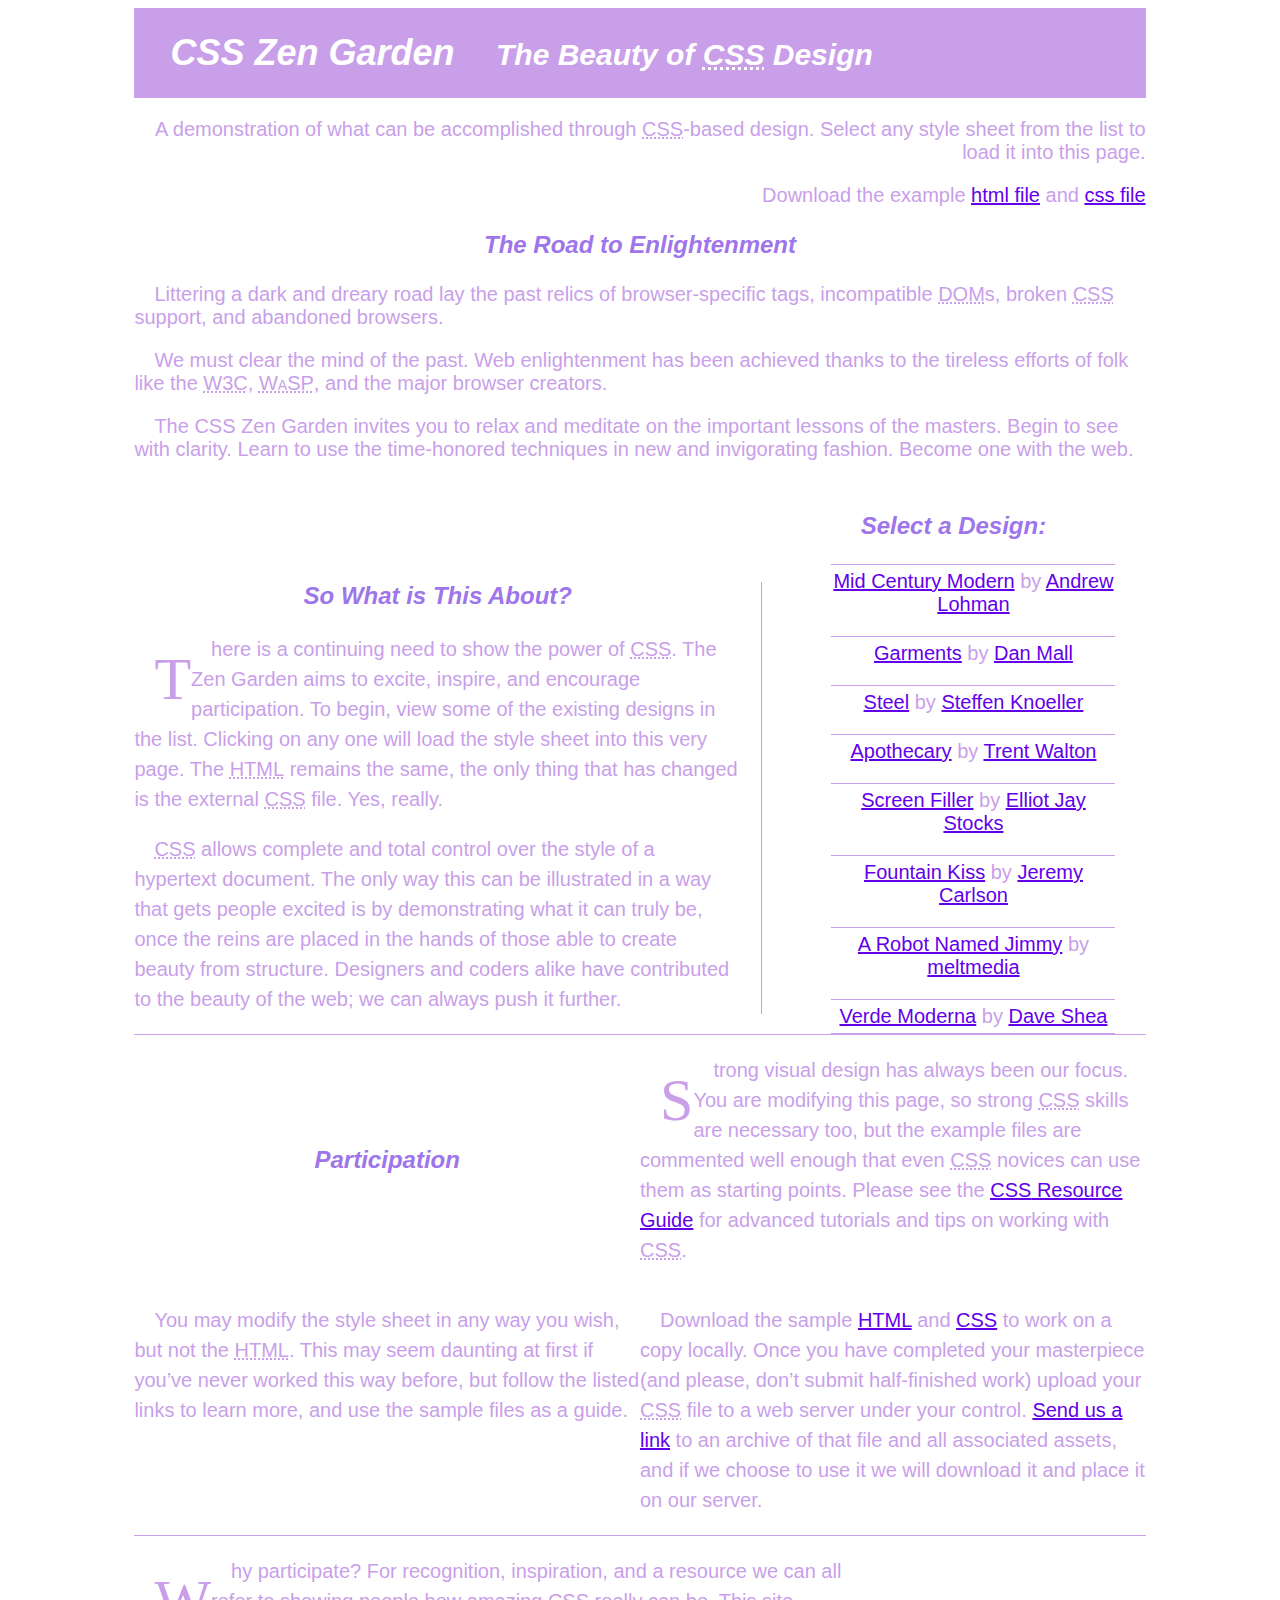
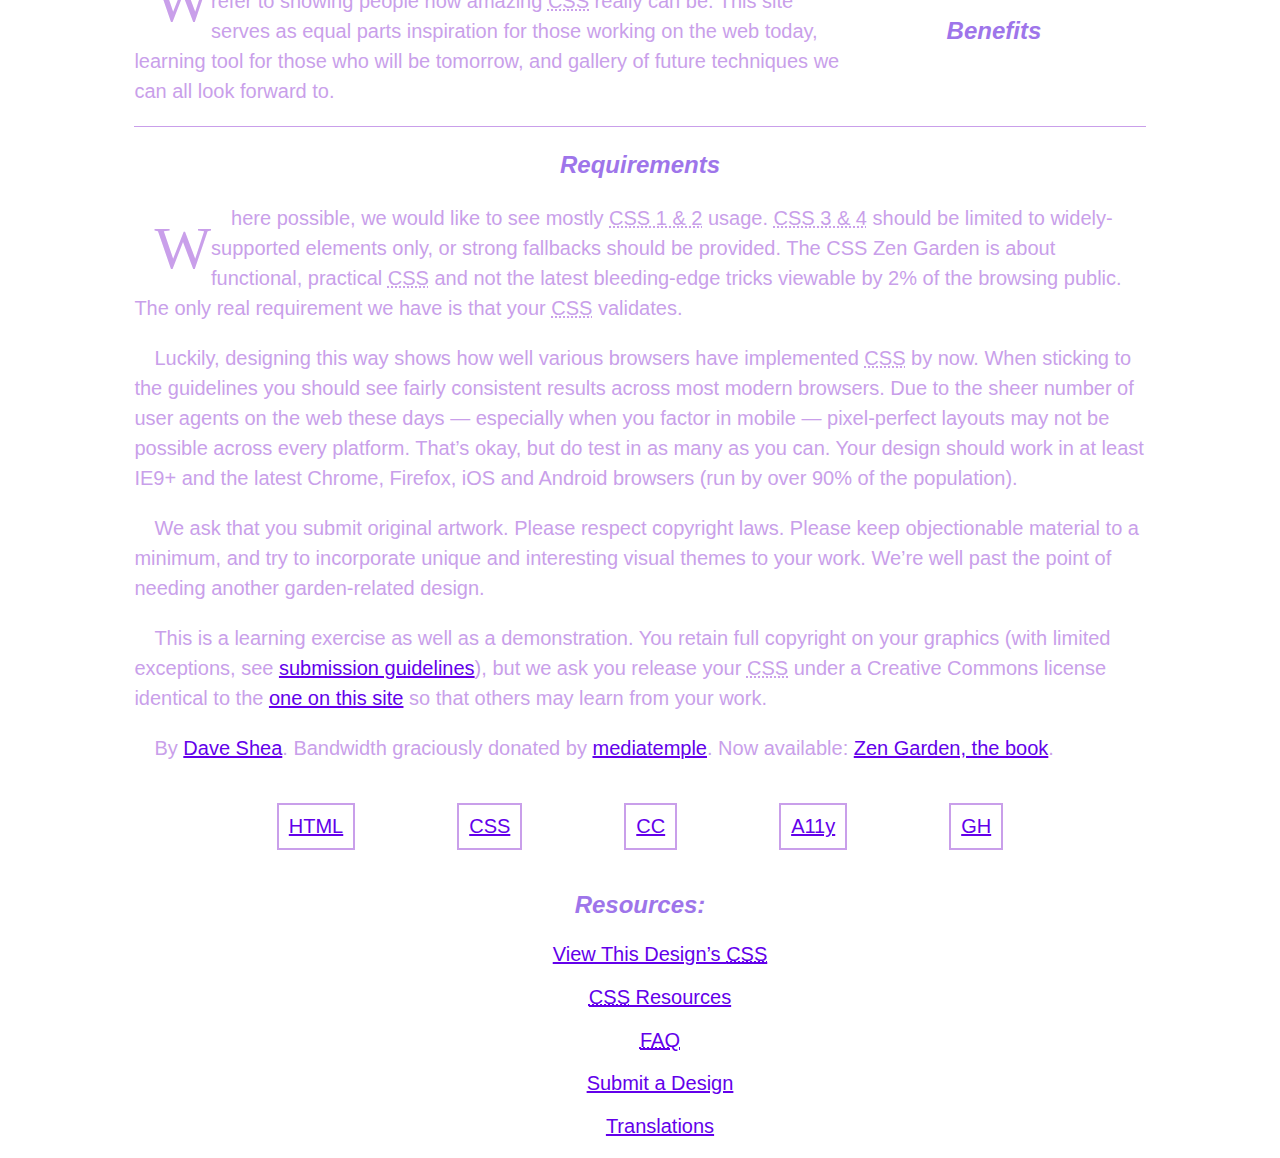
<file: CSS Zen Garden/ccszgMediaquery.html>
<!DOCTYPE html>
<html lang="en" alt="#EB7A38,#EB3B38,#870020">
	
<head>
	<meta charset="utf-8">
	<title>CSS Zen Garden: The Beauty of CSS Design</title>

	<link rel="stylesheet" media="screen" href="mediaquery.css"/>
	<link rel="alternate" type="application/rss+xml" title="RSS" href="http://www.csszengarden.com/zengarden.xml">

	<meta name="viewport" content="width=device-width, initial-scale=1.0">
	<meta name="author" content="Dave Shea">
	<meta name="description" content="A demonstration of what can be accomplished visually through CSS-based design.">
	<meta name="robots" content="all">


	<!--[if lt IE 9]>
	<script src="script/html5shiv.js"></script>
	<![endif]-->
</head>

<!--



	View source is a feature, not a bug. Thanks for your curiosity and
	interest in participating!

	Here are the submission guidelines for the new and improved csszengarden.com:

	- CSS3? Of course! Prefix for ALL browsers where necessary.
	- go responsive; test your layout at multiple screen sizes.
	- your browser testing baseline: IE9+, recent Chrome/Firefox/Safari, and iOS/Android
	- Graceful degradation is acceptable, and in fact highly encouraged.
	- use classes for styling. Don't use ids.
	- web fonts are cool, just make sure you have a license to share the files. Hosted
	  services that are applied via the CSS file (ie. Google Fonts) will work fine, but
	  most that require custom HTML won't. TypeKit is supported, see the readme on this
	  page for usage instructions: https://github.com/mezzoblue/csszengarden.com/

	And a few tips on building your CSS file:

	- use :first-child, :last-child and :nth-child to get at non-classed elements
	- use ::before and ::after to create pseudo-elements for extra styling
	- use multiple background images to apply as many as you need to any element
	- use the Kellum Method for image replacement, if still needed. http://goo.gl/GXxdI
	- don't rely on the extra divs at the bottom. Use ::before and ::after instead.

		
-->

<body id="css-zen-garden">
<div class="page-wrapper">

	<section class="intro" id="zen-intro">
		<header role="banner">
			<h1>CSS Zen Garden</h1>
			<h2>The Beauty of <abbr title="Cascading Style Sheets">CSS</abbr> Design</h2>
		</header>

		<div class="summary" id="zen-summary" role="article">
			<p>A demonstration of what can be accomplished through <abbr title="Cascading Style Sheets">CSS</abbr>-based design. Select any style sheet from the list to load it into this page.</p>
			<p>Download the example <a href="/examples/index" title="This page's source HTML code, not to be modified.">html file</a> and <a href="/examples/style.css" title="This page's sample CSS, the file you may modify.">css file</a></p>
		</div>

		<div class="preamble" id="zen-preamble" role="article">
			<h3>The Road to Enlightenment</h3>
			<p>Littering a dark and dreary road lay the past relics of browser-specific tags, incompatible <abbr title="Document Object Model">DOM</abbr>s, broken <abbr title="Cascading Style Sheets">CSS</abbr> support, and abandoned browsers.</p>
			<p>We must clear the mind of the past. Web enlightenment has been achieved thanks to the tireless efforts of folk like the <abbr title="World Wide Web Consortium">W3C</abbr>, <abbr title="Web Standards Project">WaSP</abbr>, and the major browser creators.</p>
			<p>The CSS Zen Garden invites you to relax and meditate on the important lessons of the masters. Begin to see with clarity. Learn to use the time-honored techniques in new and invigorating fashion. Become one with the web.</p>
		</div>
	</section>

	<div class="main supporting" id="zen-supporting" role="main">
		<div class="explanation" id="zen-explanation" role="article">
			<h3>So What is This About?</h3>
			<p>There is a continuing need to show the power of <abbr title="Cascading Style Sheets">CSS</abbr>. The Zen Garden aims to excite, inspire, and encourage participation. To begin, view some of the existing designs in the list. Clicking on any one will load the style sheet into this very page. The <abbr title="HyperText Markup Language">HTML</abbr> remains the same, the only thing that has changed is the external <abbr title="Cascading Style Sheets">CSS</abbr> file. Yes, really.</p>
			<p><abbr title="Cascading Style Sheets">CSS</abbr> allows complete and total control over the style of a hypertext document. The only way this can be illustrated in a way that gets people excited is by demonstrating what it can truly be, once the reins are placed in the hands of those able to create beauty from structure. Designers and coders alike have contributed to the beauty of the web; we can always push it further.</p>
		</div>

		<div class="participation" id="zen-participation" role="article">
			<h3>Participation</h3>
			<p>Strong visual design has always been our focus. You are modifying this page, so strong <abbr title="Cascading Style Sheets">CSS</abbr> skills are necessary too, but the example files are commented well enough that even <abbr title="Cascading Style Sheets">CSS</abbr> novices can use them as starting points. Please see the <a href="/pages/resources/" title="A listing of CSS-related resources"><abbr title="Cascading Style Sheets">CSS</abbr> Resource Guide</a> for advanced tutorials and tips on working with <abbr title="Cascading Style Sheets">CSS</abbr>.</p>
			<p>You may modify the style sheet in any way you wish, but not the <abbr title="HyperText Markup Language">HTML</abbr>. This may seem daunting at first if you&#8217;ve never worked this way before, but follow the listed links to learn more, and use the sample files as a guide.</p>
			<p>Download the sample <a href="/examples/index" title="This page's source HTML code, not to be modified.">HTML</a> and <a href="/examples/style.css" title="This page's sample CSS, the file you may modify.">CSS</a> to work on a copy locally. Once you have completed your masterpiece (and please, don&#8217;t submit half-finished work) upload your <abbr title="Cascading Style Sheets">CSS</abbr> file to a web server under your control. <a href="/pages/submit/" title="Use the contact form to send us your CSS file">Send us a link</a> to an archive of that file and all associated assets, and if we choose to use it we will download it and place it on our server.</p>
		</div>

		<div class="benefits" id="zen-benefits" role="article">
			<h3>Benefits</h3>
			<p>Why participate? For recognition, inspiration, and a resource we can all refer to showing people how amazing <abbr title="Cascading Style Sheets">CSS</abbr> really can be. This site serves as equal parts inspiration for those working on the web today, learning tool for those who will be tomorrow, and gallery of future techniques we can all look forward to.</p>
		</div>

		<div class="requirements" id="zen-requirements" role="article">
			<h3>Requirements</h3>
			<p>Where possible, we would like to see mostly <abbr title="Cascading Style Sheets, levels 1 and 2">CSS 1 &amp; 2</abbr> usage. <abbr title="Cascading Style Sheets, levels 3 and 4">CSS 3 &amp; 4</abbr> should be limited to widely-supported elements only, or strong fallbacks should be provided. The CSS Zen Garden is about functional, practical <abbr title="Cascading Style Sheets">CSS</abbr> and not the latest bleeding-edge tricks viewable by 2% of the browsing public. The only real requirement we have is that your <abbr title="Cascading Style Sheets">CSS</abbr> validates.</p>
			<p>Luckily, designing this way shows how well various browsers have implemented <abbr title="Cascading Style Sheets">CSS</abbr> by now. When sticking to the guidelines you should see fairly consistent results across most modern browsers. Due to the sheer number of user agents on the web these days &#8212; especially when you factor in mobile &#8212; pixel-perfect layouts may not be possible across every platform. That&#8217;s okay, but do test in as many as you can. Your design should work in at least IE9+ and the latest Chrome, Firefox, iOS and Android browsers (run by over 90% of the population).</p>
			<p>We ask that you submit original artwork. Please respect copyright laws. Please keep objectionable material to a minimum, and try to incorporate unique and interesting visual themes to your work. We&#8217;re well past the point of needing another garden-related design.</p>
			<p>This is a learning exercise as well as a demonstration. You retain full copyright on your graphics (with limited exceptions, see <a href="/pages/submit/guidelines/">submission guidelines</a>), but we ask you release your <abbr title="Cascading Style Sheets">CSS</abbr> under a Creative Commons license identical to the <a href="http://creativecommons.org/licenses/by-nc-sa/3.0/" title="View the Zen Garden's license information.">one on this site</a> so that others may learn from your work.</p>
			<p role="contentinfo">By <a href="http://www.mezzoblue.com/">Dave Shea</a>. Bandwidth graciously donated by <a href="http://www.mediatemple.net/">mediatemple</a>. Now available: <a href="http://www.amazon.com/exec/obidos/ASIN/0321303474/mezzoblue-20/">Zen Garden, the book</a>.</p>
		</div>

		<footer>
			<a href="http://validator.w3.org/check/referer" title="Check the validity of this site&#8217;s HTML" class="zen-validate-html">HTML</a>
			<a href="http://jigsaw.w3.org/css-validator/check/referer" title="Check the validity of this site&#8217;s CSS" class="zen-validate-css">CSS</a>
			<a href="http://creativecommons.org/licenses/by-nc-sa/3.0/" title="View the Creative Commons license of this site: Attribution-NonCommercial-ShareAlike." class="zen-license">CC</a>
			<a href="http://mezzoblue.com/zengarden/faq/#aaa" title="Read about the accessibility of this site" class="zen-accessibility">A11y</a>
			<a href="https://github.com/mezzoblue/csszengarden.com" title="Fork this site on Github" class="zen-github">GH</a>
		</footer>

	</div>


	<aside class="sidebar" role="complementary">
		<div class="wrapper">

			<div class="design-selection" id="design-selection">
				<h3 class="select">Select a Design:</h3>
				<nav role="navigation">
					<ul>
					<li>
						<a href="/221/" class="design-name">Mid Century Modern</a> by						<a href="http://andrewlohman.com/" class="designer-name">Andrew Lohman</a>
					</li>					<li>
						<a href="/220/" class="design-name">Garments</a> by						<a href="http://danielmall.com/" class="designer-name">Dan Mall</a>
					</li>					<li>
						<a href="/219/" class="design-name">Steel</a> by						<a href="http://steffen-knoeller.de" class="designer-name">Steffen Knoeller</a>
					</li>					<li>
						<a href="/218/" class="design-name">Apothecary</a> by						<a href="http://trentwalton.com" class="designer-name">Trent Walton</a>
					</li>					<li>
						<a href="/217/" class="design-name">Screen Filler</a> by						<a href="http://elliotjaystocks.com/" class="designer-name">Elliot Jay Stocks</a>
					</li>					<li>
						<a href="/216/" class="design-name">Fountain Kiss</a> by						<a href="http://jeremycarlson.com" class="designer-name">Jeremy Carlson</a>
					</li>					<li>
						<a href="/215/" class="design-name">A Robot Named Jimmy</a> by						<a href="http://meltmedia.com/" class="designer-name">meltmedia</a>
					</li>					<li>
						<a href="/214/" class="design-name">Verde Moderna</a> by						<a href="http://www.mezzoblue.com/" class="designer-name">Dave Shea</a>
					</li>					</ul>
				</nav>
			</div>

			<div class="design-archives" id="design-archives">
				<h3 class="archives">Archives:</h3>
				<nav role="navigation">
					<ul>
						<li class="next">
							<a href="/214/page1">
								Next Designs <span class="indicator">&rsaquo;</span>
							</a>
						</li>
						<li class="viewall">
							<a href="/pages/alldesigns/" title="View every submission to the Zen Garden.">
								View All Designs							</a>
						</li>
					</ul>
				</nav>
			</div>

			<div class="zen-resources" id="zen-resources">
				<h3 class="resources">Resources:</h3>
				<ul>
					<li class="view-css">
						<a href="style.css" title="View the source CSS file of the currently-viewed design.">
							View This Design&#8217;s <abbr title="Cascading Style Sheets">CSS</abbr>						</a>
					</li>
					<li class="css-resources">
						<a href="/pages/resources/" title="Links to great sites with information on using CSS.">
							<abbr title="Cascading Style Sheets">CSS</abbr> Resources						</a>
					</li>
					<li class="zen-faq">
						<a href="/pages/faq/" title="A list of Frequently Asked Questions about the Zen Garden.">
							<abbr title="Frequently Asked Questions">FAQ</abbr>						</a>
					</li>
					<li class="zen-submit">
						<a href="/pages/submit/" title="Send in your own CSS file.">
							Submit a Design						</a>
					</li>
					<li class="zen-translations">
						<a href="/pages/translations/" title="View translated versions of this page.">
							Translations						</a>
					</li>
				</ul>
			</div>
		</div>
	</aside>


</div>

<!--

	These superfluous divs/spans were originally provided as catch-alls to add extra imagery.
	These days we have full ::before and ::after support, favour using those instead.
	These only remain for historical design compatibility. They might go away one day.
		
-->
<div class="extra1" role="presentation"></div><div class="extra2" role="presentation"></div><div class="extra3" role="presentation"></div>
<div class="extra4" role="presentation"></div><div class="extra5" role="presentation"></div><div class="extra6" role="presentation"></div>

</body>
</html>
</file>
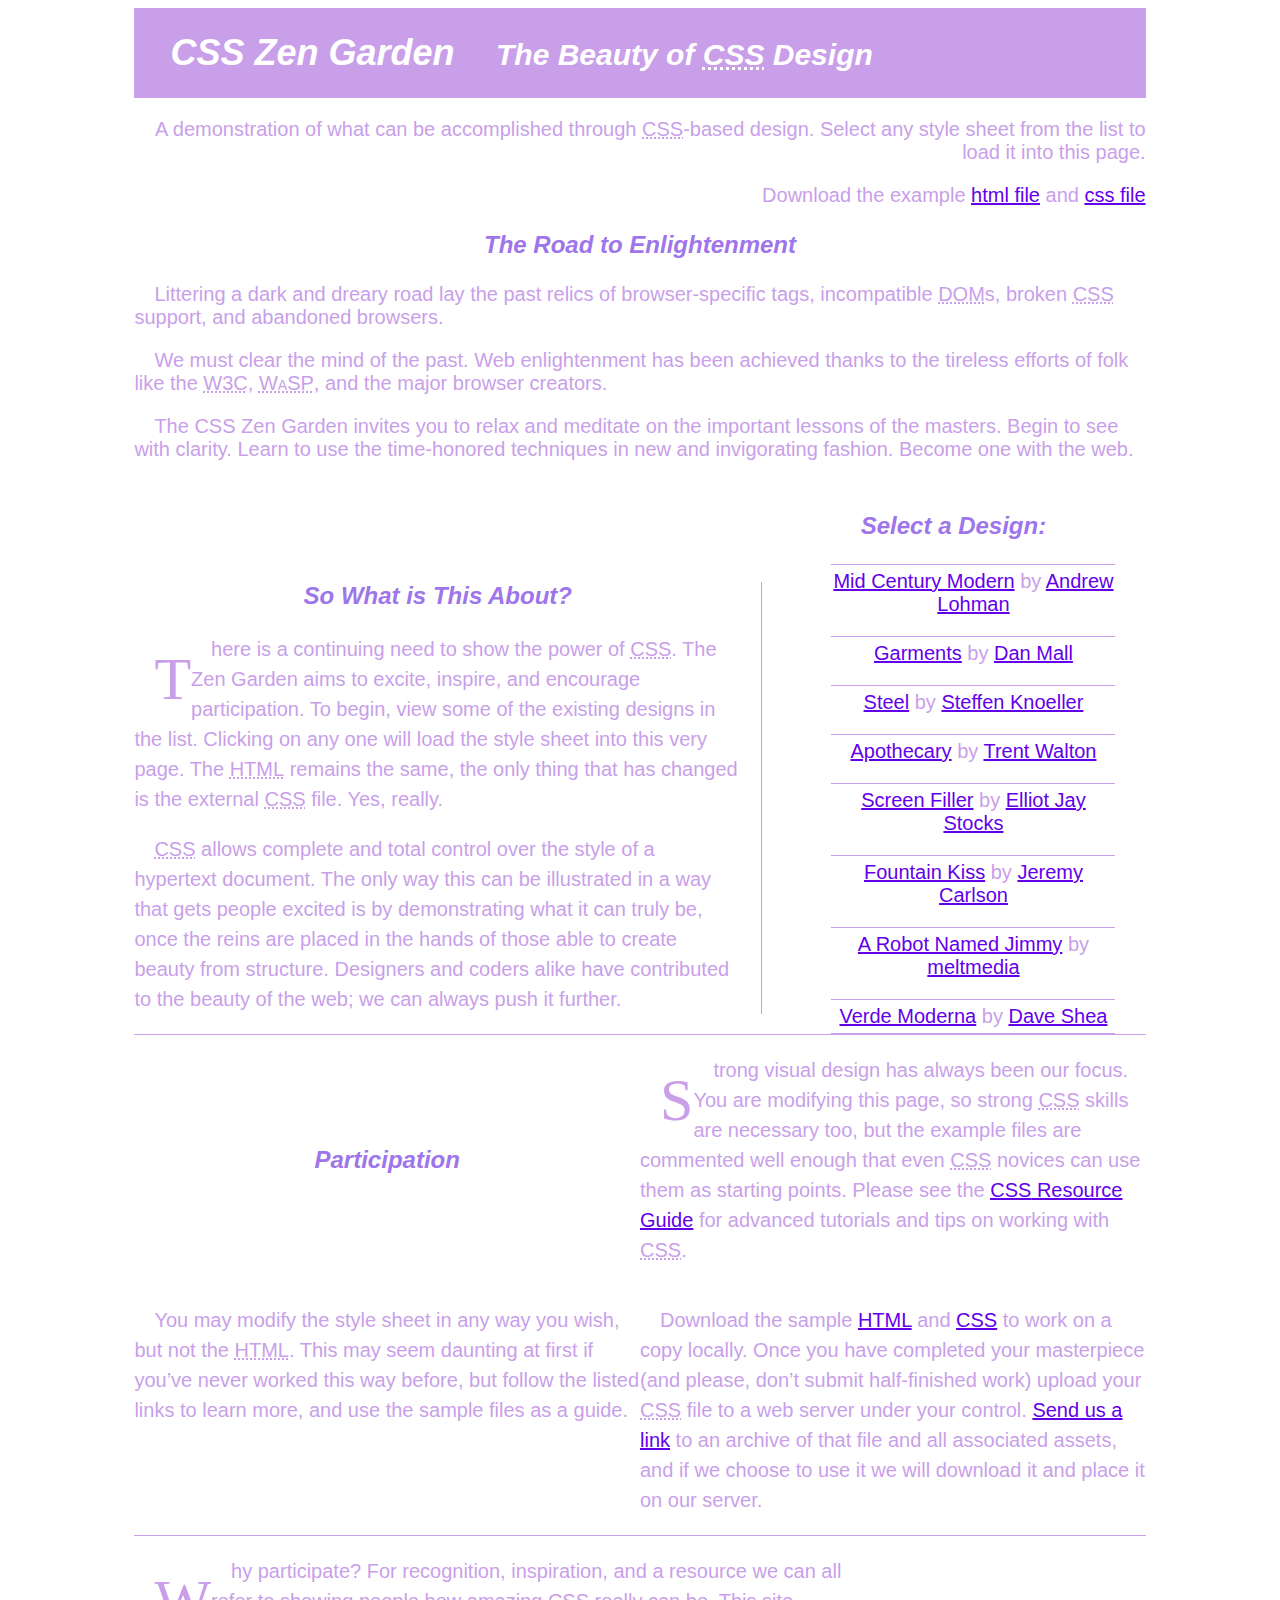
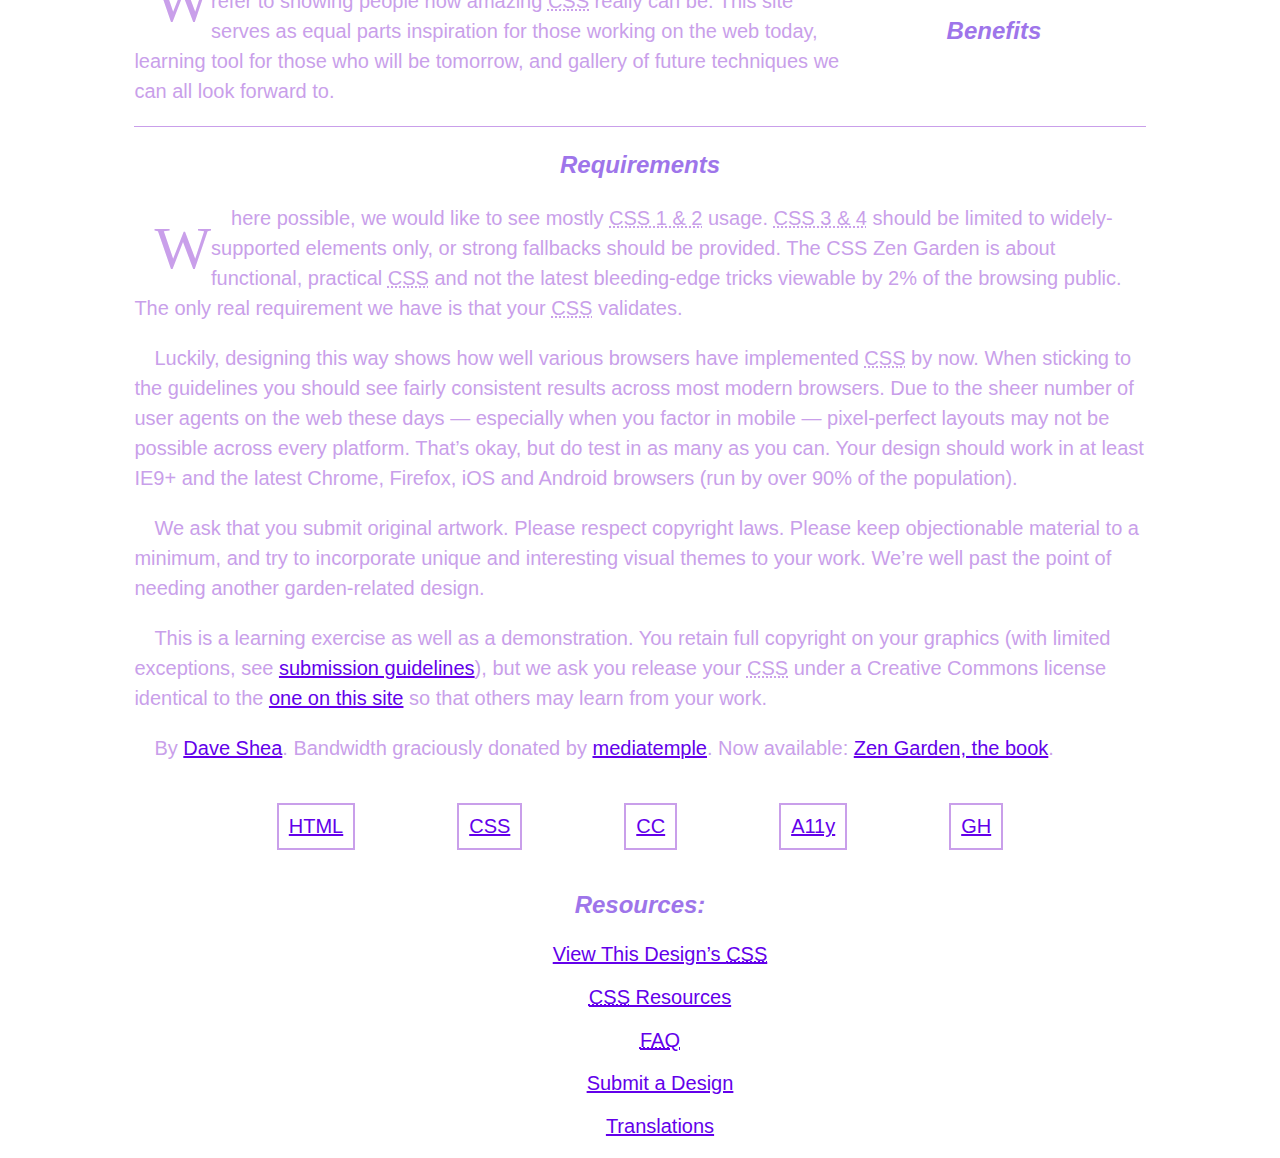
<file: CSS Zen Garden/ccszgpseudoclass.html>
<!DOCTYPE html>
<html lang="en" alt="#EB7A38,#EB3B38,#870020">
	
<head>
	<meta charset="utf-8">
	<title>CSS Zen Garden: The Beauty of CSS Design</title>

	<link rel="stylesheet" media="screen" href="Pseudoclass.css"/>
	<link rel="alternate" type="application/rss+xml" title="RSS" href="http://www.csszengarden.com/zengarden.xml">

	<meta name="viewport" content="width=device-width, initial-scale=1.0">
	<meta name="author" content="Dave Shea">
	<meta name="description" content="A demonstration of what can be accomplished visually through CSS-based design.">
	<meta name="robots" content="all">


	<!--[if lt IE 9]>
	<script src="script/html5shiv.js"></script>
	<![endif]-->
</head>

<!--



	View source is a feature, not a bug. Thanks for your curiosity and
	interest in participating!

	Here are the submission guidelines for the new and improved csszengarden.com:

	- CSS3? Of course! Prefix for ALL browsers where necessary.
	- go responsive; test your layout at multiple screen sizes.
	- your browser testing baseline: IE9+, recent Chrome/Firefox/Safari, and iOS/Android
	- Graceful degradation is acceptable, and in fact highly encouraged.
	- use classes for styling. Don't use ids.
	- web fonts are cool, just make sure you have a license to share the files. Hosted
	  services that are applied via the CSS file (ie. Google Fonts) will work fine, but
	  most that require custom HTML won't. TypeKit is supported, see the readme on this
	  page for usage instructions: https://github.com/mezzoblue/csszengarden.com/

	And a few tips on building your CSS file:

	- use :first-child, :last-child and :nth-child to get at non-classed elements
	- use ::before and ::after to create pseudo-elements for extra styling
	- use multiple background images to apply as many as you need to any element
	- use the Kellum Method for image replacement, if still needed. http://goo.gl/GXxdI
	- don't rely on the extra divs at the bottom. Use ::before and ::after instead.

		
-->

<body id="css-zen-garden">
<div class="page-wrapper">

	<section class="intro" id="zen-intro">
		<header role="banner">
			<h1>CSS Zen Garden</h1>
			<h2>The Beauty of <abbr title="Cascading Style Sheets">CSS</abbr> Design</h2>
		</header>

		<div class="summary" id="zen-summary" role="article">
			<p>A demonstration of what can be accomplished through <abbr title="Cascading Style Sheets">CSS</abbr>-based design. Select any style sheet from the list to load it into this page.</p>
			<p>Download the example <a href="/examples/index" title="This page's source HTML code, not to be modified.">html file</a> and <a href="/examples/style.css" title="This page's sample CSS, the file you may modify.">css file</a></p>
		</div>

		<div class="preamble" id="zen-preamble" role="article">
			<h3>The Road to Enlightenment</h3>
			<p>Littering a dark and dreary road lay the past relics of browser-specific tags, incompatible <abbr title="Document Object Model">DOM</abbr>s, broken <abbr title="Cascading Style Sheets">CSS</abbr> support, and abandoned browsers.</p>
			<p>We must clear the mind of the past. Web enlightenment has been achieved thanks to the tireless efforts of folk like the <abbr title="World Wide Web Consortium">W3C</abbr>, <abbr title="Web Standards Project">WaSP</abbr>, and the major browser creators.</p>
			<p>The CSS Zen Garden invites you to relax and meditate on the important lessons of the masters. Begin to see with clarity. Learn to use the time-honored techniques in new and invigorating fashion. Become one with the web.</p>
		</div>
	</section>

	<div class="main supporting" id="zen-supporting" role="main">
		<div class="explanation" id="zen-explanation" role="article">
			<h3>So What is This About?</h3>
			<p>There is a continuing need to show the power of <abbr title="Cascading Style Sheets">CSS</abbr>. The Zen Garden aims to excite, inspire, and encourage participation. To begin, view some of the existing designs in the list. Clicking on any one will load the style sheet into this very page. The <abbr title="HyperText Markup Language">HTML</abbr> remains the same, the only thing that has changed is the external <abbr title="Cascading Style Sheets">CSS</abbr> file. Yes, really.</p>
			<p><abbr title="Cascading Style Sheets">CSS</abbr> allows complete and total control over the style of a hypertext document. The only way this can be illustrated in a way that gets people excited is by demonstrating what it can truly be, once the reins are placed in the hands of those able to create beauty from structure. Designers and coders alike have contributed to the beauty of the web; we can always push it further.</p>
		</div>

		<div class="participation" id="zen-participation" role="article">
			<h3>Participation</h3>
			<p>Strong visual design has always been our focus. You are modifying this page, so strong <abbr title="Cascading Style Sheets">CSS</abbr> skills are necessary too, but the example files are commented well enough that even <abbr title="Cascading Style Sheets">CSS</abbr> novices can use them as starting points. Please see the <a href="/pages/resources/" title="A listing of CSS-related resources"><abbr title="Cascading Style Sheets">CSS</abbr> Resource Guide</a> for advanced tutorials and tips on working with <abbr title="Cascading Style Sheets">CSS</abbr>.</p>
			<p>You may modify the style sheet in any way you wish, but not the <abbr title="HyperText Markup Language">HTML</abbr>. This may seem daunting at first if you&#8217;ve never worked this way before, but follow the listed links to learn more, and use the sample files as a guide.</p>
			<p>Download the sample <a href="/examples/index" title="This page's source HTML code, not to be modified.">HTML</a> and <a href="/examples/style.css" title="This page's sample CSS, the file you may modify.">CSS</a> to work on a copy locally. Once you have completed your masterpiece (and please, don&#8217;t submit half-finished work) upload your <abbr title="Cascading Style Sheets">CSS</abbr> file to a web server under your control. <a href="/pages/submit/" title="Use the contact form to send us your CSS file">Send us a link</a> to an archive of that file and all associated assets, and if we choose to use it we will download it and place it on our server.</p>
		</div>

		<div class="benefits" id="zen-benefits" role="article">
			<h3>Benefits</h3>
			<p>Why participate? For recognition, inspiration, and a resource we can all refer to showing people how amazing <abbr title="Cascading Style Sheets">CSS</abbr> really can be. This site serves as equal parts inspiration for those working on the web today, learning tool for those who will be tomorrow, and gallery of future techniques we can all look forward to.</p>
		</div>

		<div class="requirements" id="zen-requirements" role="article">
			<h3>Requirements</h3>
			<p>Where possible, we would like to see mostly <abbr title="Cascading Style Sheets, levels 1 and 2">CSS 1 &amp; 2</abbr> usage. <abbr title="Cascading Style Sheets, levels 3 and 4">CSS 3 &amp; 4</abbr> should be limited to widely-supported elements only, or strong fallbacks should be provided. The CSS Zen Garden is about functional, practical <abbr title="Cascading Style Sheets">CSS</abbr> and not the latest bleeding-edge tricks viewable by 2% of the browsing public. The only real requirement we have is that your <abbr title="Cascading Style Sheets">CSS</abbr> validates.</p>
			<p>Luckily, designing this way shows how well various browsers have implemented <abbr title="Cascading Style Sheets">CSS</abbr> by now. When sticking to the guidelines you should see fairly consistent results across most modern browsers. Due to the sheer number of user agents on the web these days &#8212; especially when you factor in mobile &#8212; pixel-perfect layouts may not be possible across every platform. That&#8217;s okay, but do test in as many as you can. Your design should work in at least IE9+ and the latest Chrome, Firefox, iOS and Android browsers (run by over 90% of the population).</p>
			<p>We ask that you submit original artwork. Please respect copyright laws. Please keep objectionable material to a minimum, and try to incorporate unique and interesting visual themes to your work. We&#8217;re well past the point of needing another garden-related design.</p>
			<p>This is a learning exercise as well as a demonstration. You retain full copyright on your graphics (with limited exceptions, see <a href="/pages/submit/guidelines/">submission guidelines</a>), but we ask you release your <abbr title="Cascading Style Sheets">CSS</abbr> under a Creative Commons license identical to the <a href="http://creativecommons.org/licenses/by-nc-sa/3.0/" title="View the Zen Garden's license information.">one on this site</a> so that others may learn from your work.</p>
			<p role="contentinfo">By <a href="http://www.mezzoblue.com/">Dave Shea</a>. Bandwidth graciously donated by <a href="http://www.mediatemple.net/">mediatemple</a>. Now available: <a href="http://www.amazon.com/exec/obidos/ASIN/0321303474/mezzoblue-20/">Zen Garden, the book</a>.</p>
		</div>

		<footer>
			<a href="http://validator.w3.org/check/referer" title="Check the validity of this site&#8217;s HTML" class="zen-validate-html">HTML</a>
			<a href="http://jigsaw.w3.org/css-validator/check/referer" title="Check the validity of this site&#8217;s CSS" class="zen-validate-css">CSS</a>
			<a href="http://creativecommons.org/licenses/by-nc-sa/3.0/" title="View the Creative Commons license of this site: Attribution-NonCommercial-ShareAlike." class="zen-license">CC</a>
			<a href="http://mezzoblue.com/zengarden/faq/#aaa" title="Read about the accessibility of this site" class="zen-accessibility">A11y</a>
			<a href="https://github.com/mezzoblue/csszengarden.com" title="Fork this site on Github" class="zen-github">GH</a>
		</footer>

	</div>


	<aside class="sidebar" role="complementary">
		<div class="wrapper">

			<div class="design-selection" id="design-selection">
				<h3 class="select">Select a Design:</h3>
				<nav role="navigation">
					<ul>
					<li>
						<a href="/221/" class="design-name">Mid Century Modern</a> by						<a href="http://andrewlohman.com/" class="designer-name">Andrew Lohman</a>
					</li>					<li>
						<a href="/220/" class="design-name">Garments</a> by						<a href="http://danielmall.com/" class="designer-name">Dan Mall</a>
					</li>					<li>
						<a href="/219/" class="design-name">Steel</a> by						<a href="http://steffen-knoeller.de" class="designer-name">Steffen Knoeller</a>
					</li>					<li>
						<a href="/218/" class="design-name">Apothecary</a> by						<a href="http://trentwalton.com" class="designer-name">Trent Walton</a>
					</li>					<li>
						<a href="/217/" class="design-name">Screen Filler</a> by						<a href="http://elliotjaystocks.com/" class="designer-name">Elliot Jay Stocks</a>
					</li>					<li>
						<a href="/216/" class="design-name">Fountain Kiss</a> by						<a href="http://jeremycarlson.com" class="designer-name">Jeremy Carlson</a>
					</li>					<li>
						<a href="/215/" class="design-name">A Robot Named Jimmy</a> by						<a href="http://meltmedia.com/" class="designer-name">meltmedia</a>
					</li>					<li>
						<a href="/214/" class="design-name">Verde Moderna</a> by						<a href="http://www.mezzoblue.com/" class="designer-name">Dave Shea</a>
					</li>					</ul>
				</nav>
			</div>

			<div class="design-archives" id="design-archives">
				<h3 class="archives">Archives:</h3>
				<nav role="navigation">
					<ul>
						<li class="next">
							<a href="/214/page1">
								Next Designs <span class="indicator">&rsaquo;</span>
							</a>
						</li>
						<li class="viewall">
							<a href="/pages/alldesigns/" title="View every submission to the Zen Garden.">
								View All Designs							</a>
						</li>
					</ul>
				</nav>
			</div>

			<div class="zen-resources" id="zen-resources">
				<h3 class="resources">Resources:</h3>
				<ul>
					<li class="view-css">
						<a href="style.css" title="View the source CSS file of the currently-viewed design.">
							View This Design&#8217;s <abbr title="Cascading Style Sheets">CSS</abbr>						</a>
					</li>
					<li class="css-resources">
						<a href="/pages/resources/" title="Links to great sites with information on using CSS.">
							<abbr title="Cascading Style Sheets">CSS</abbr> Resources						</a>
					</li>
					<li class="zen-faq">
						<a href="/pages/faq/" title="A list of Frequently Asked Questions about the Zen Garden.">
							<abbr title="Frequently Asked Questions">FAQ</abbr>						</a>
					</li>
					<li class="zen-submit">
						<a href="/pages/submit/" title="Send in your own CSS file.">
							Submit a Design						</a>
					</li>
					<li class="zen-translations">
						<a href="/pages/translations/" title="View translated versions of this page.">
							Translations						</a>
					</li>
				</ul>
			</div>
		</div>
	</aside>


</div>

<!--

	These superfluous divs/spans were originally provided as catch-alls to add extra imagery.
	These days we have full ::before and ::after support, favour using those instead.
	These only remain for historical design compatibility. They might go away one day.
		
-->
<div class="extra1" role="presentation"></div><div class="extra2" role="presentation"></div><div class="extra3" role="presentation"></div>
<div class="extra4" role="presentation"></div><div class="extra5" role="presentation"></div><div class="extra6" role="presentation"></div>

</body>
</html>
</file>
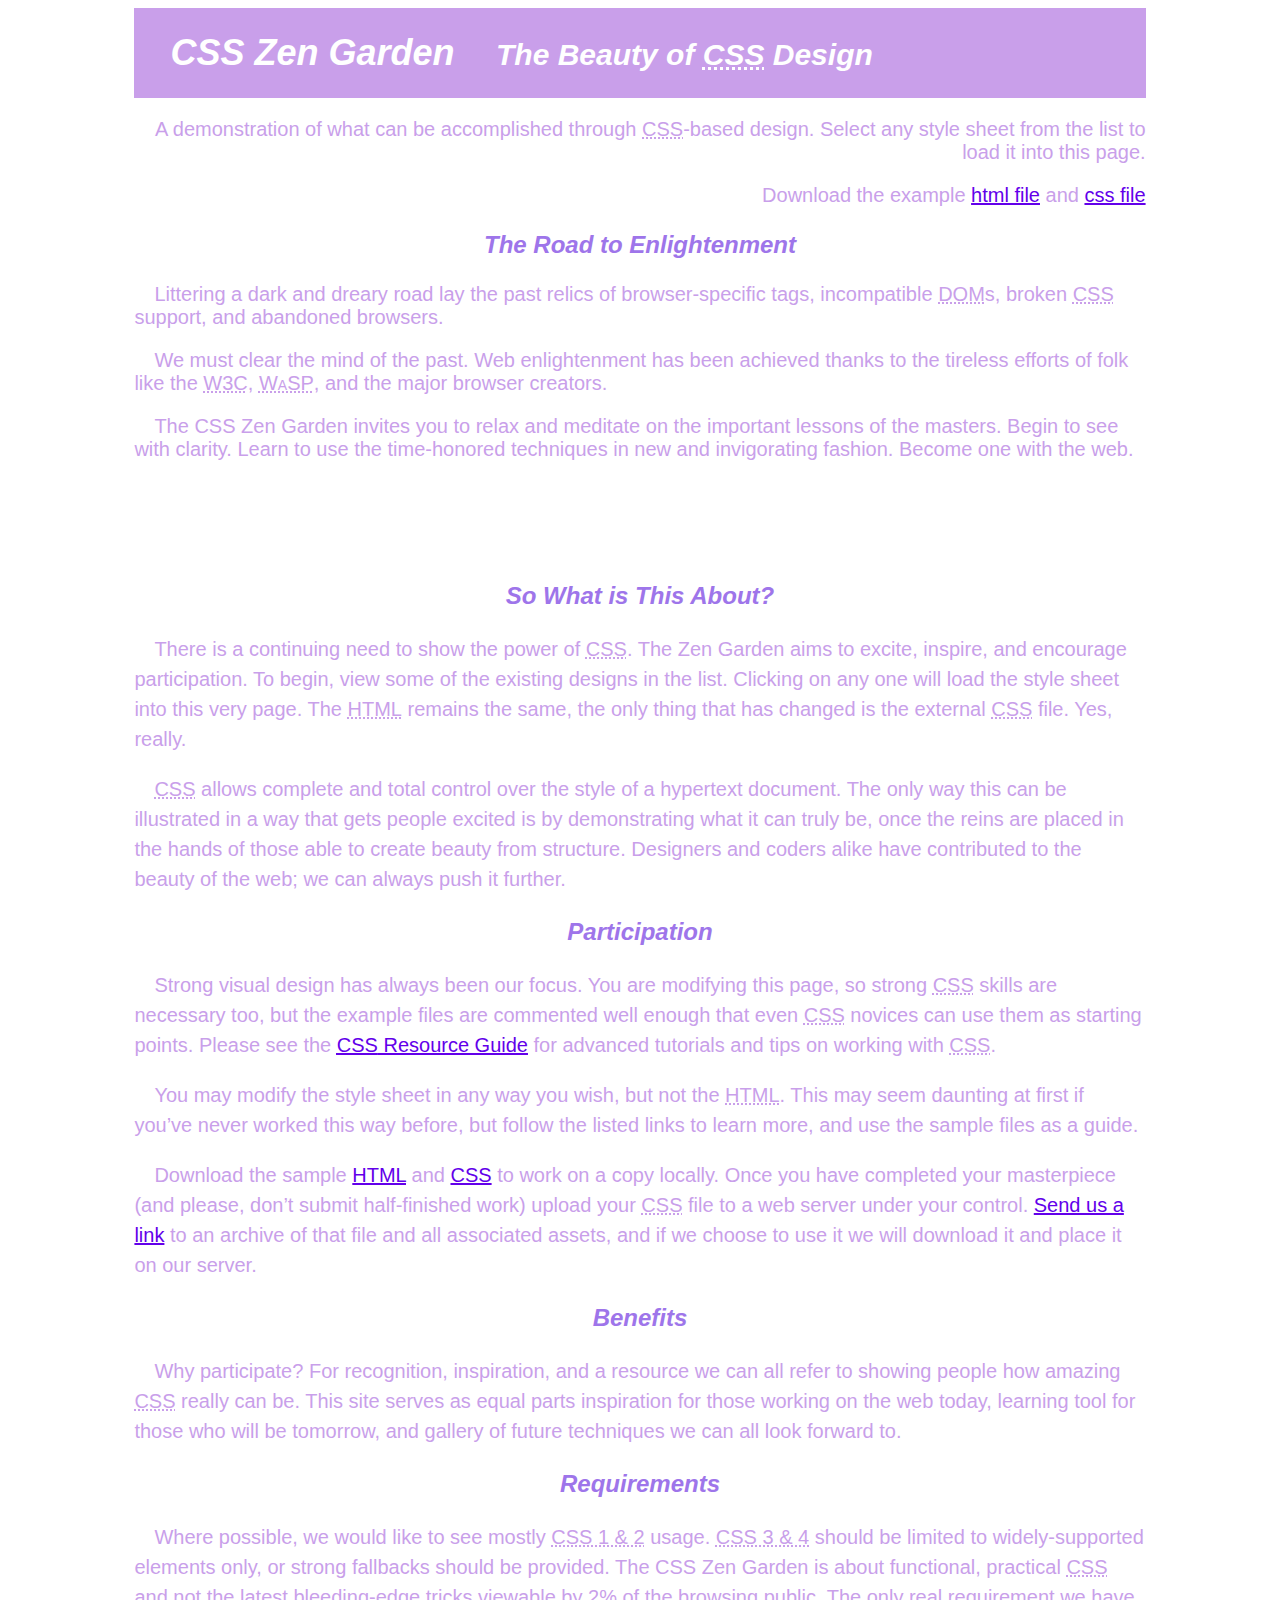
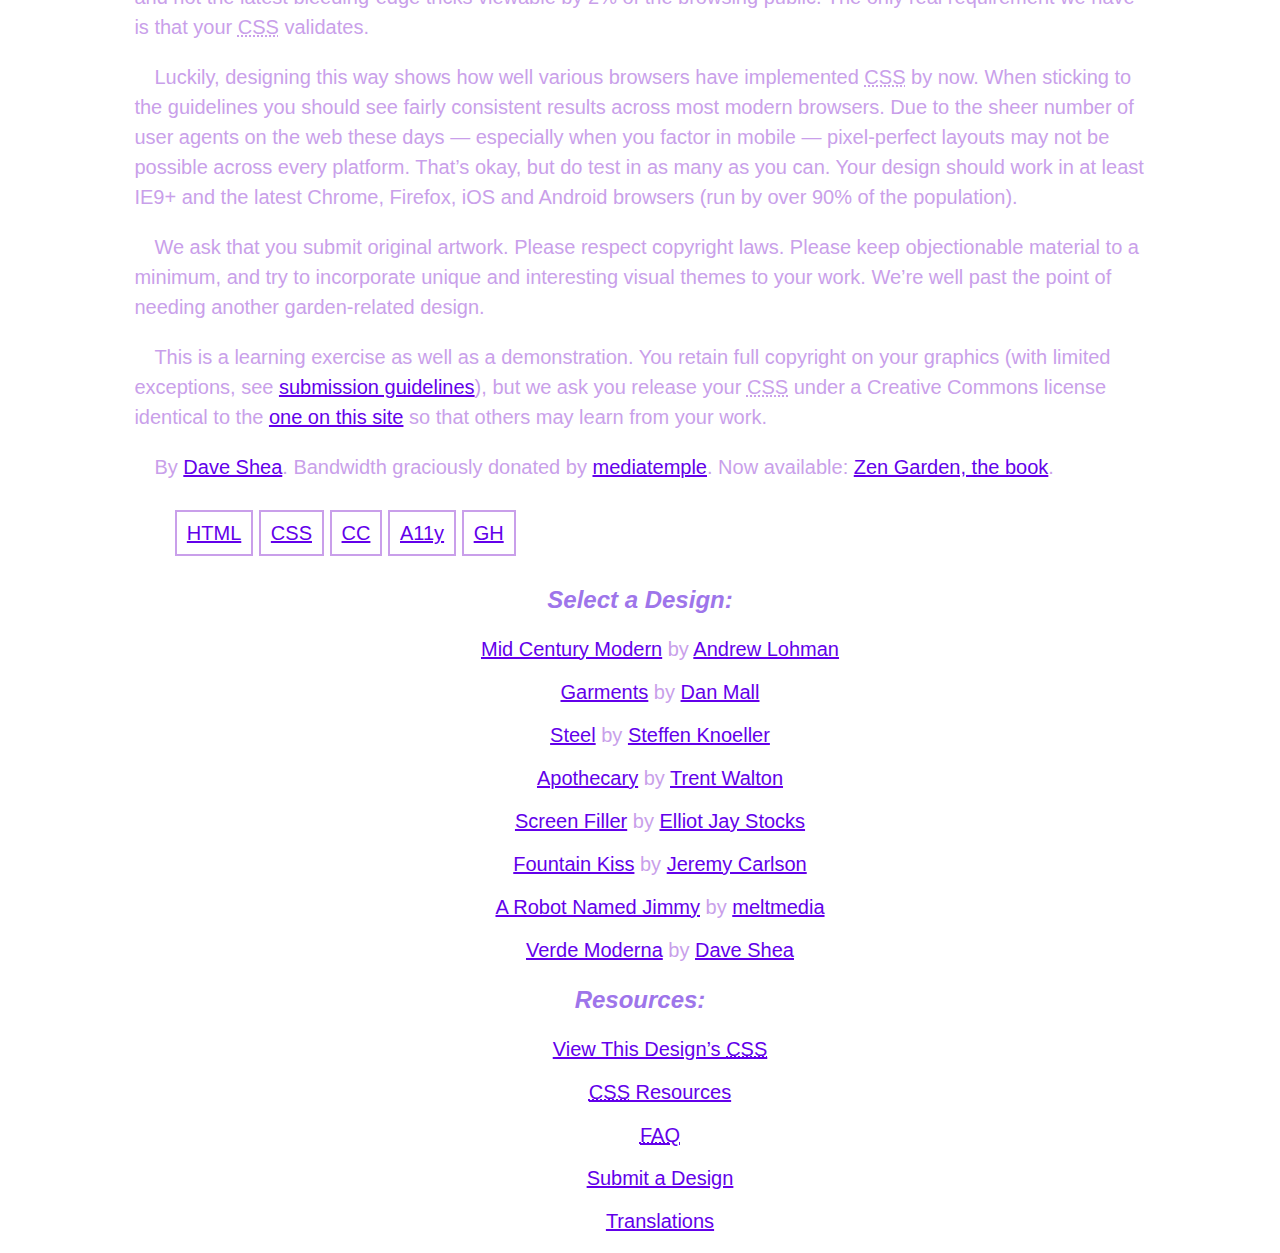
<file: CSS Zen Garden/CssZengarden.html>
<!DOCTYPE html>
<html lang="en" alt="#EB7A38,#EB3B38,#870020">
	
<head>
	<meta charset="utf-8">
	<title>CSS Zen Garden: The Beauty of CSS Design</title>

	<link rel="stylesheet" media="screen" href="boxmodel.css"/>
	<link rel="alternate" type="application/rss+xml" title="RSS" href="http://www.csszengarden.com/zengarden.xml">

	<meta name="viewport" content="width=device-width, initial-scale=1.0">
	<meta name="author" content="Dave Shea">
	<meta name="description" content="A demonstration of what can be accomplished visually through CSS-based design.">
	<meta name="robots" content="all">


	<!--[if lt IE 9]>
	<script src="script/html5shiv.js"></script>
	<![endif]-->
</head>

<!--



	View source is a feature, not a bug. Thanks for your curiosity and
	interest in participating!

	Here are the submission guidelines for the new and improved csszengarden.com:

	- CSS3? Of course! Prefix for ALL browsers where necessary.
	- go responsive; test your layout at multiple screen sizes.
	- your browser testing baseline: IE9+, recent Chrome/Firefox/Safari, and iOS/Android
	- Graceful degradation is acceptable, and in fact highly encouraged.
	- use classes for styling. Don't use ids.
	- web fonts are cool, just make sure you have a license to share the files. Hosted
	  services that are applied via the CSS file (ie. Google Fonts) will work fine, but
	  most that require custom HTML won't. TypeKit is supported, see the readme on this
	  page for usage instructions: https://github.com/mezzoblue/csszengarden.com/

	And a few tips on building your CSS file:

	- use :first-child, :last-child and :nth-child to get at non-classed elements
	- use ::before and ::after to create pseudo-elements for extra styling
	- use multiple background images to apply as many as you need to any element
	- use the Kellum Method for image replacement, if still needed. http://goo.gl/GXxdI
	- don't rely on the extra divs at the bottom. Use ::before and ::after instead.

		
-->

<body id="css-zen-garden">
<div class="page-wrapper">

	<section class="intro" id="zen-intro">
		<header role="banner">
			<h1>CSS Zen Garden</h1>
			<h2>The Beauty of <abbr title="Cascading Style Sheets">CSS</abbr> Design</h2>
		</header>

		<div class="summary" id="zen-summary" role="article">
			<p>A demonstration of what can be accomplished through <abbr title="Cascading Style Sheets">CSS</abbr>-based design. Select any style sheet from the list to load it into this page.</p>
			<p>Download the example <a href="/examples/index" title="This page's source HTML code, not to be modified.">html file</a> and <a href="/examples/style.css" title="This page's sample CSS, the file you may modify.">css file</a></p>
		</div>

		<div class="preamble" id="zen-preamble" role="article">
			<h3>The Road to Enlightenment</h3>
			<p>Littering a dark and dreary road lay the past relics of browser-specific tags, incompatible <abbr title="Document Object Model">DOM</abbr>s, broken <abbr title="Cascading Style Sheets">CSS</abbr> support, and abandoned browsers.</p>
			<p>We must clear the mind of the past. Web enlightenment has been achieved thanks to the tireless efforts of folk like the <abbr title="World Wide Web Consortium">W3C</abbr>, <abbr title="Web Standards Project">WaSP</abbr>, and the major browser creators.</p>
			<p>The CSS Zen Garden invites you to relax and meditate on the important lessons of the masters. Begin to see with clarity. Learn to use the time-honored techniques in new and invigorating fashion. Become one with the web.</p>
		</div>
	</section>

	<div class="main supporting" id="zen-supporting" role="main">
		<div class="explanation" id="zen-explanation" role="article">
			<h3>So What is This About?</h3>
			<p>There is a continuing need to show the power of <abbr title="Cascading Style Sheets">CSS</abbr>. The Zen Garden aims to excite, inspire, and encourage participation. To begin, view some of the existing designs in the list. Clicking on any one will load the style sheet into this very page. The <abbr title="HyperText Markup Language">HTML</abbr> remains the same, the only thing that has changed is the external <abbr title="Cascading Style Sheets">CSS</abbr> file. Yes, really.</p>
			<p><abbr title="Cascading Style Sheets">CSS</abbr> allows complete and total control over the style of a hypertext document. The only way this can be illustrated in a way that gets people excited is by demonstrating what it can truly be, once the reins are placed in the hands of those able to create beauty from structure. Designers and coders alike have contributed to the beauty of the web; we can always push it further.</p>
		</div>

		<div class="participation" id="zen-participation" role="article">
			<h3>Participation</h3>
			<p>Strong visual design has always been our focus. You are modifying this page, so strong <abbr title="Cascading Style Sheets">CSS</abbr> skills are necessary too, but the example files are commented well enough that even <abbr title="Cascading Style Sheets">CSS</abbr> novices can use them as starting points. Please see the <a href="/pages/resources/" title="A listing of CSS-related resources"><abbr title="Cascading Style Sheets">CSS</abbr> Resource Guide</a> for advanced tutorials and tips on working with <abbr title="Cascading Style Sheets">CSS</abbr>.</p>
			<p>You may modify the style sheet in any way you wish, but not the <abbr title="HyperText Markup Language">HTML</abbr>. This may seem daunting at first if you&#8217;ve never worked this way before, but follow the listed links to learn more, and use the sample files as a guide.</p>
			<p>Download the sample <a href="/examples/index" title="This page's source HTML code, not to be modified.">HTML</a> and <a href="/examples/style.css" title="This page's sample CSS, the file you may modify.">CSS</a> to work on a copy locally. Once you have completed your masterpiece (and please, don&#8217;t submit half-finished work) upload your <abbr title="Cascading Style Sheets">CSS</abbr> file to a web server under your control. <a href="/pages/submit/" title="Use the contact form to send us your CSS file">Send us a link</a> to an archive of that file and all associated assets, and if we choose to use it we will download it and place it on our server.</p>
		</div>

		<div class="benefits" id="zen-benefits" role="article">
			<h3>Benefits</h3>
			<p>Why participate? For recognition, inspiration, and a resource we can all refer to showing people how amazing <abbr title="Cascading Style Sheets">CSS</abbr> really can be. This site serves as equal parts inspiration for those working on the web today, learning tool for those who will be tomorrow, and gallery of future techniques we can all look forward to.</p>
		</div>

		<div class="requirements" id="zen-requirements" role="article">
			<h3>Requirements</h3>
			<p>Where possible, we would like to see mostly <abbr title="Cascading Style Sheets, levels 1 and 2">CSS 1 &amp; 2</abbr> usage. <abbr title="Cascading Style Sheets, levels 3 and 4">CSS 3 &amp; 4</abbr> should be limited to widely-supported elements only, or strong fallbacks should be provided. The CSS Zen Garden is about functional, practical <abbr title="Cascading Style Sheets">CSS</abbr> and not the latest bleeding-edge tricks viewable by 2% of the browsing public. The only real requirement we have is that your <abbr title="Cascading Style Sheets">CSS</abbr> validates.</p>
			<p>Luckily, designing this way shows how well various browsers have implemented <abbr title="Cascading Style Sheets">CSS</abbr> by now. When sticking to the guidelines you should see fairly consistent results across most modern browsers. Due to the sheer number of user agents on the web these days &#8212; especially when you factor in mobile &#8212; pixel-perfect layouts may not be possible across every platform. That&#8217;s okay, but do test in as many as you can. Your design should work in at least IE9+ and the latest Chrome, Firefox, iOS and Android browsers (run by over 90% of the population).</p>
			<p>We ask that you submit original artwork. Please respect copyright laws. Please keep objectionable material to a minimum, and try to incorporate unique and interesting visual themes to your work. We&#8217;re well past the point of needing another garden-related design.</p>
			<p>This is a learning exercise as well as a demonstration. You retain full copyright on your graphics (with limited exceptions, see <a href="/pages/submit/guidelines/">submission guidelines</a>), but we ask you release your <abbr title="Cascading Style Sheets">CSS</abbr> under a Creative Commons license identical to the <a href="http://creativecommons.org/licenses/by-nc-sa/3.0/" title="View the Zen Garden's license information.">one on this site</a> so that others may learn from your work.</p>
			<p role="contentinfo">By <a href="http://www.mezzoblue.com/">Dave Shea</a>. Bandwidth graciously donated by <a href="http://www.mediatemple.net/">mediatemple</a>. Now available: <a href="http://www.amazon.com/exec/obidos/ASIN/0321303474/mezzoblue-20/">Zen Garden, the book</a>.</p>
		</div>

		<footer>
			<a href="http://validator.w3.org/check/referer" title="Check the validity of this site&#8217;s HTML" class="zen-validate-html">HTML</a>
			<a href="http://jigsaw.w3.org/css-validator/check/referer" title="Check the validity of this site&#8217;s CSS" class="zen-validate-css">CSS</a>
			<a href="http://creativecommons.org/licenses/by-nc-sa/3.0/" title="View the Creative Commons license of this site: Attribution-NonCommercial-ShareAlike." class="zen-license">CC</a>
			<a href="http://mezzoblue.com/zengarden/faq/#aaa" title="Read about the accessibility of this site" class="zen-accessibility">A11y</a>
			<a href="https://github.com/mezzoblue/csszengarden.com" title="Fork this site on Github" class="zen-github">GH</a>
		</footer>

	</div>


	<aside class="sidebar" role="complementary">
		<div class="wrapper">

			<div class="design-selection" id="design-selection">
				<h3 class="select">Select a Design:</h3>
				<nav role="navigation">
					<ul>
					<li>
						<a href="/221/" class="design-name">Mid Century Modern</a> by						<a href="http://andrewlohman.com/" class="designer-name">Andrew Lohman</a>
					</li>					<li>
						<a href="/220/" class="design-name">Garments</a> by						<a href="http://danielmall.com/" class="designer-name">Dan Mall</a>
					</li>					<li>
						<a href="/219/" class="design-name">Steel</a> by						<a href="http://steffen-knoeller.de" class="designer-name">Steffen Knoeller</a>
					</li>					<li>
						<a href="/218/" class="design-name">Apothecary</a> by						<a href="http://trentwalton.com" class="designer-name">Trent Walton</a>
					</li>					<li>
						<a href="/217/" class="design-name">Screen Filler</a> by						<a href="http://elliotjaystocks.com/" class="designer-name">Elliot Jay Stocks</a>
					</li>					<li>
						<a href="/216/" class="design-name">Fountain Kiss</a> by						<a href="http://jeremycarlson.com" class="designer-name">Jeremy Carlson</a>
					</li>					<li>
						<a href="/215/" class="design-name">A Robot Named Jimmy</a> by						<a href="http://meltmedia.com/" class="designer-name">meltmedia</a>
					</li>					<li>
						<a href="/214/" class="design-name">Verde Moderna</a> by						<a href="http://www.mezzoblue.com/" class="designer-name">Dave Shea</a>
					</li>					</ul>
				</nav>
			</div>

			<div class="design-archives" id="design-archives">
				<h3 class="archives">Archives:</h3>
				<nav role="navigation">
					<ul>
						<li class="next">
							<a href="/214/page1">
								Next Designs <span class="indicator">&rsaquo;</span>
							</a>
						</li>
						<li class="viewall">
							<a href="/pages/alldesigns/" title="View every submission to the Zen Garden.">
								View All Designs							</a>
						</li>
					</ul>
				</nav>
			</div>

			<div class="zen-resources" id="zen-resources">
				<h3 class="resources">Resources:</h3>
				<ul>
					<li class="view-css">
						<a href="style.css" title="View the source CSS file of the currently-viewed design.">
							View This Design&#8217;s <abbr title="Cascading Style Sheets">CSS</abbr>						</a>
					</li>
					<li class="css-resources">
						<a href="/pages/resources/" title="Links to great sites with information on using CSS.">
							<abbr title="Cascading Style Sheets">CSS</abbr> Resources						</a>
					</li>
					<li class="zen-faq">
						<a href="/pages/faq/" title="A list of Frequently Asked Questions about the Zen Garden.">
							<abbr title="Frequently Asked Questions">FAQ</abbr>						</a>
					</li>
					<li class="zen-submit">
						<a href="/pages/submit/" title="Send in your own CSS file.">
							Submit a Design						</a>
					</li>
					<li class="zen-translations">
						<a href="/pages/translations/" title="View translated versions of this page.">
							Translations						</a>
					</li>
				</ul>
			</div>
		</div>
	</aside>


</div>

<!--

	These superfluous divs/spans were originally provided as catch-alls to add extra imagery.
	These days we have full ::before and ::after support, favour using those instead.
	These only remain for historical design compatibility. They might go away one day.
		
-->
<div class="extra1" role="presentation"></div><div class="extra2" role="presentation"></div><div class="extra3" role="presentation"></div>
<div class="extra4" role="presentation"></div><div class="extra5" role="presentation"></div><div class="extra6" role="presentation"></div>

</body>
</html>
</file>
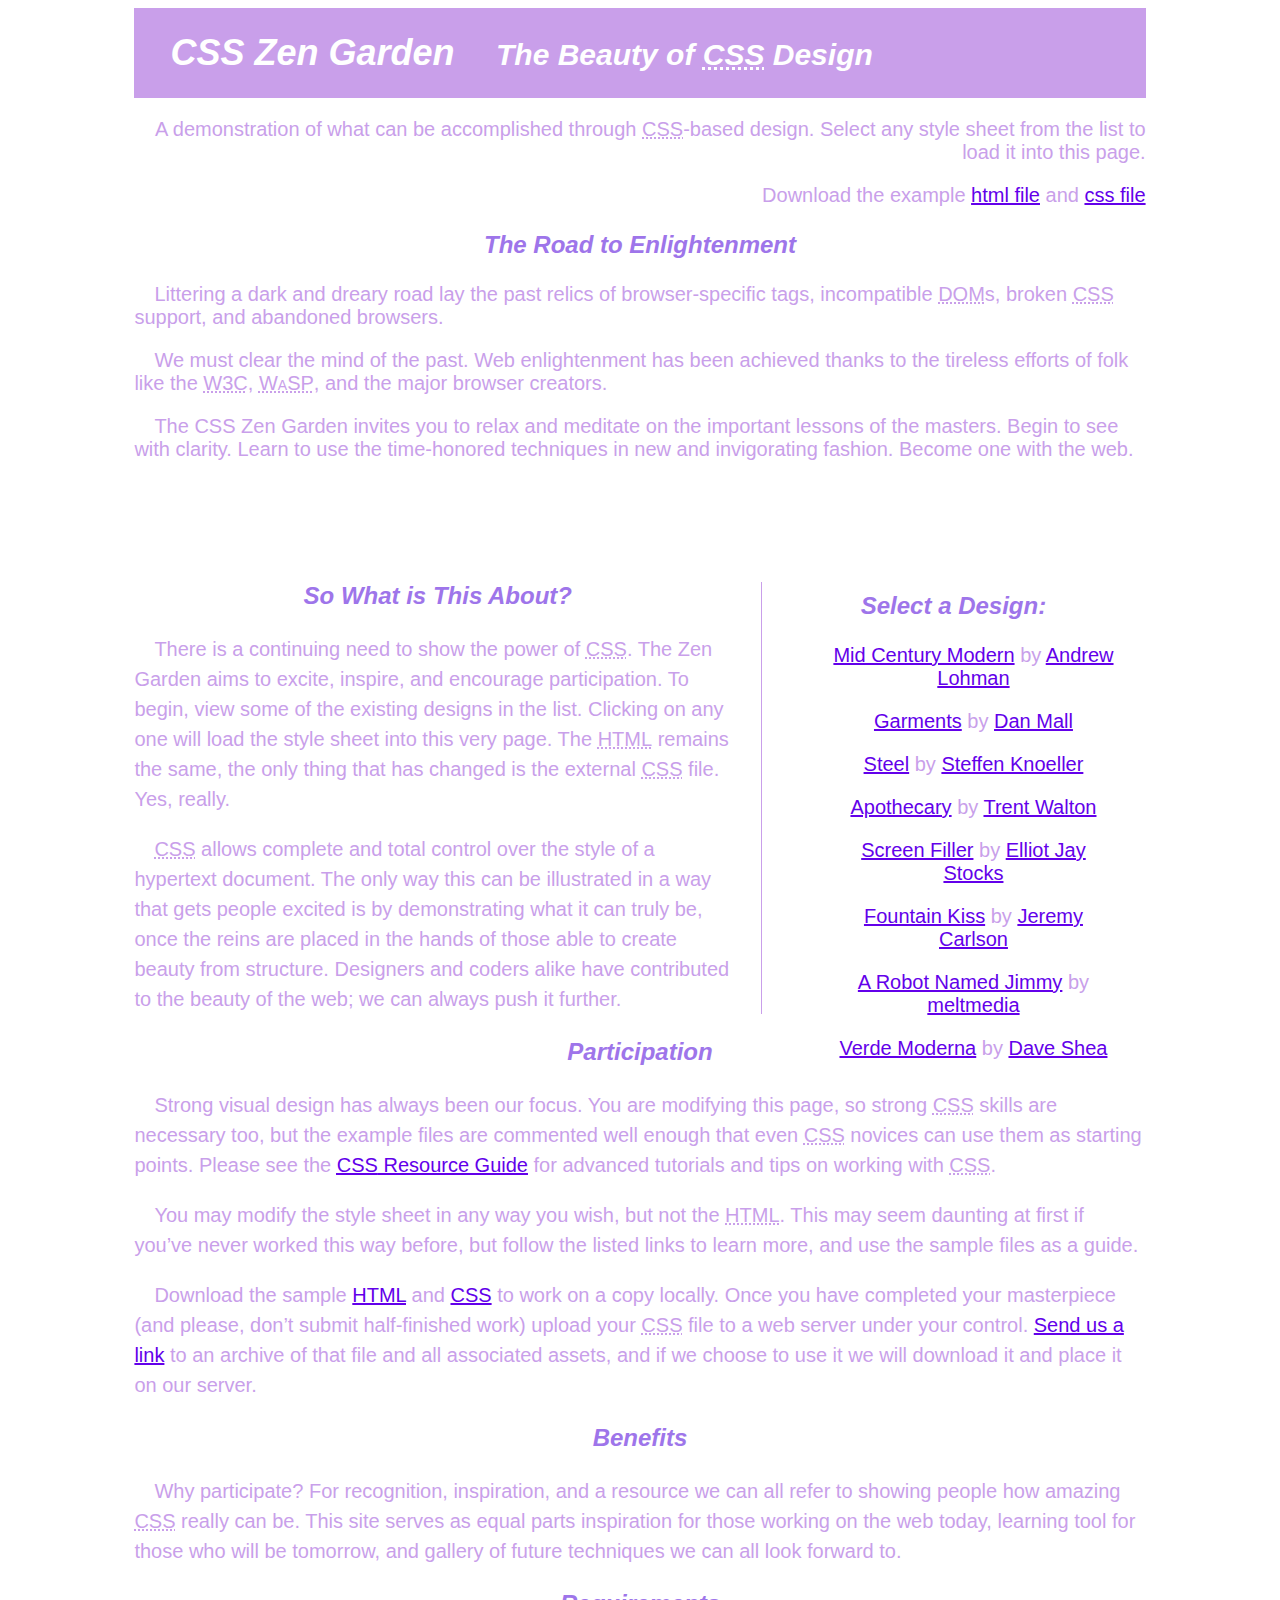
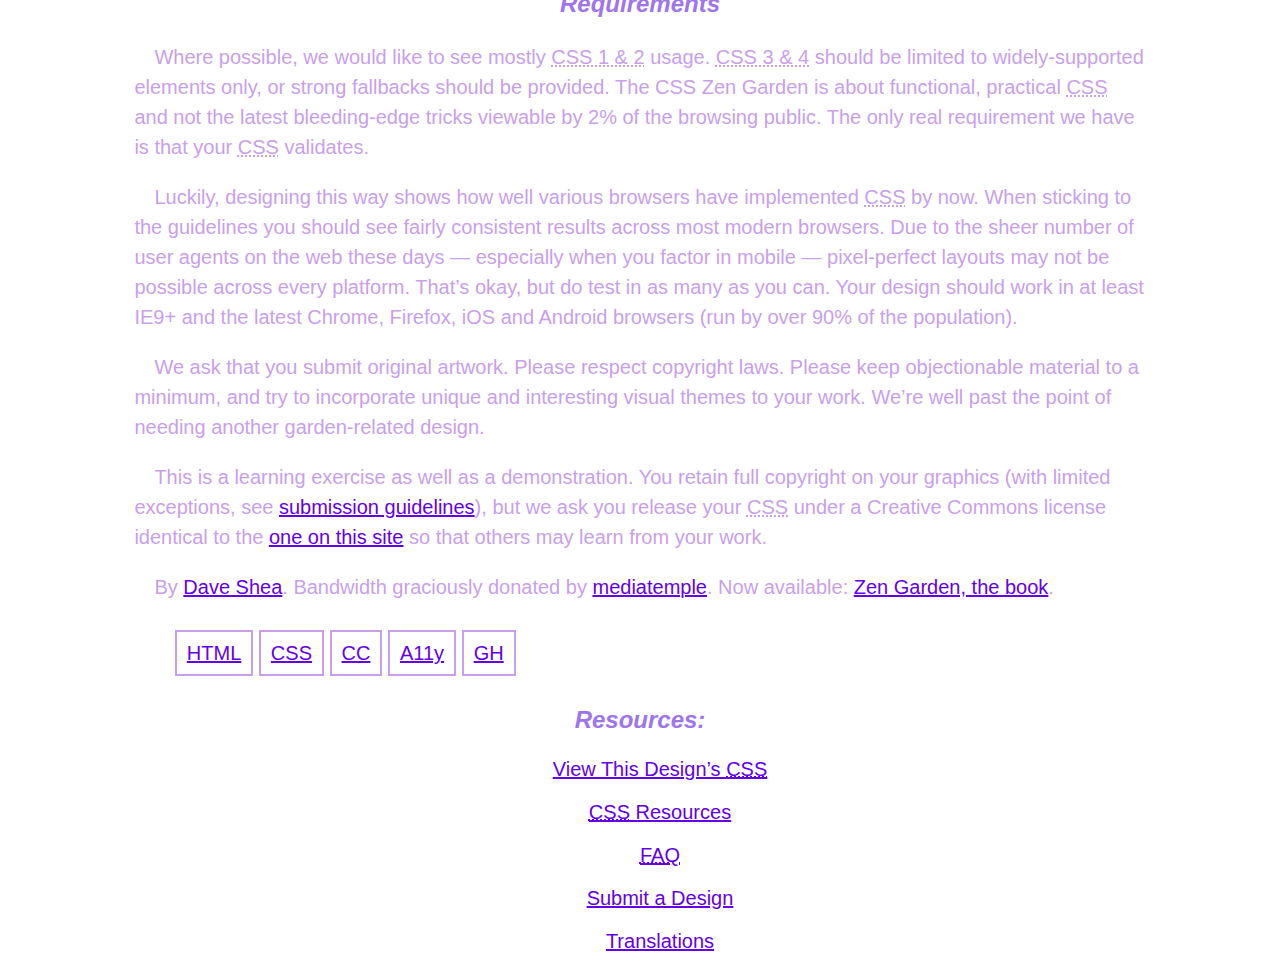
<file: CSS Zen Garden/Csszengardenposicionamento.html>
<!DOCTYPE html>
<html lang="en" alt="#EB7A38,#EB3B38,#870020">
	
<head>
	<meta charset="utf-8">
	<title>CSS Zen Garden: The Beauty of CSS Design</title>

	<link rel="stylesheet" media="screen" href="posicionamento.css"/>
	<link rel="alternate" type="application/rss+xml" title="RSS" href="http://www.csszengarden.com/zengarden.xml">

	<meta name="viewport" content="width=device-width, initial-scale=1.0">
	<meta name="author" content="Dave Shea">
	<meta name="description" content="A demonstration of what can be accomplished visually through CSS-based design.">
	<meta name="robots" content="all">


	<!--[if lt IE 9]>
	<script src="script/html5shiv.js"></script>
	<![endif]-->
</head>

<!--



	View source is a feature, not a bug. Thanks for your curiosity and
	interest in participating!

	Here are the submission guidelines for the new and improved csszengarden.com:

	- CSS3? Of course! Prefix for ALL browsers where necessary.
	- go responsive; test your layout at multiple screen sizes.
	- your browser testing baseline: IE9+, recent Chrome/Firefox/Safari, and iOS/Android
	- Graceful degradation is acceptable, and in fact highly encouraged.
	- use classes for styling. Don't use ids.
	- web fonts are cool, just make sure you have a license to share the files. Hosted
	  services that are applied via the CSS file (ie. Google Fonts) will work fine, but
	  most that require custom HTML won't. TypeKit is supported, see the readme on this
	  page for usage instructions: https://github.com/mezzoblue/csszengarden.com/

	And a few tips on building your CSS file:

	- use :first-child, :last-child and :nth-child to get at non-classed elements
	- use ::before and ::after to create pseudo-elements for extra styling
	- use multiple background images to apply as many as you need to any element
	- use the Kellum Method for image replacement, if still needed. http://goo.gl/GXxdI
	- don't rely on the extra divs at the bottom. Use ::before and ::after instead.

		
-->

<body id="css-zen-garden">
<div class="page-wrapper">

	<section class="intro" id="zen-intro">
		<header role="banner">
			<h1>CSS Zen Garden</h1>
			<h2>The Beauty of <abbr title="Cascading Style Sheets">CSS</abbr> Design</h2>
		</header>

		<div class="summary" id="zen-summary" role="article">
			<p>A demonstration of what can be accomplished through <abbr title="Cascading Style Sheets">CSS</abbr>-based design. Select any style sheet from the list to load it into this page.</p>
			<p>Download the example <a href="/examples/index" title="This page's source HTML code, not to be modified.">html file</a> and <a href="/examples/style.css" title="This page's sample CSS, the file you may modify.">css file</a></p>
		</div>

		<div class="preamble" id="zen-preamble" role="article">
			<h3>The Road to Enlightenment</h3>
			<p>Littering a dark and dreary road lay the past relics of browser-specific tags, incompatible <abbr title="Document Object Model">DOM</abbr>s, broken <abbr title="Cascading Style Sheets">CSS</abbr> support, and abandoned browsers.</p>
			<p>We must clear the mind of the past. Web enlightenment has been achieved thanks to the tireless efforts of folk like the <abbr title="World Wide Web Consortium">W3C</abbr>, <abbr title="Web Standards Project">WaSP</abbr>, and the major browser creators.</p>
			<p>The CSS Zen Garden invites you to relax and meditate on the important lessons of the masters. Begin to see with clarity. Learn to use the time-honored techniques in new and invigorating fashion. Become one with the web.</p>
		</div>
	</section>

	<div class="main supporting" id="zen-supporting" role="main">
		<div class="explanation" id="zen-explanation" role="article">
			<h3>So What is This About?</h3>
			<p>There is a continuing need to show the power of <abbr title="Cascading Style Sheets">CSS</abbr>. The Zen Garden aims to excite, inspire, and encourage participation. To begin, view some of the existing designs in the list. Clicking on any one will load the style sheet into this very page. The <abbr title="HyperText Markup Language">HTML</abbr> remains the same, the only thing that has changed is the external <abbr title="Cascading Style Sheets">CSS</abbr> file. Yes, really.</p>
			<p><abbr title="Cascading Style Sheets">CSS</abbr> allows complete and total control over the style of a hypertext document. The only way this can be illustrated in a way that gets people excited is by demonstrating what it can truly be, once the reins are placed in the hands of those able to create beauty from structure. Designers and coders alike have contributed to the beauty of the web; we can always push it further.</p>
		</div>

		<div class="participation" id="zen-participation" role="article">
			<h3>Participation</h3>
			<p>Strong visual design has always been our focus. You are modifying this page, so strong <abbr title="Cascading Style Sheets">CSS</abbr> skills are necessary too, but the example files are commented well enough that even <abbr title="Cascading Style Sheets">CSS</abbr> novices can use them as starting points. Please see the <a href="/pages/resources/" title="A listing of CSS-related resources"><abbr title="Cascading Style Sheets">CSS</abbr> Resource Guide</a> for advanced tutorials and tips on working with <abbr title="Cascading Style Sheets">CSS</abbr>.</p>
			<p>You may modify the style sheet in any way you wish, but not the <abbr title="HyperText Markup Language">HTML</abbr>. This may seem daunting at first if you&#8217;ve never worked this way before, but follow the listed links to learn more, and use the sample files as a guide.</p>
			<p>Download the sample <a href="/examples/index" title="This page's source HTML code, not to be modified.">HTML</a> and <a href="/examples/style.css" title="This page's sample CSS, the file you may modify.">CSS</a> to work on a copy locally. Once you have completed your masterpiece (and please, don&#8217;t submit half-finished work) upload your <abbr title="Cascading Style Sheets">CSS</abbr> file to a web server under your control. <a href="/pages/submit/" title="Use the contact form to send us your CSS file">Send us a link</a> to an archive of that file and all associated assets, and if we choose to use it we will download it and place it on our server.</p>
		</div>

		<div class="benefits" id="zen-benefits" role="article">
			<h3>Benefits</h3>
			<p>Why participate? For recognition, inspiration, and a resource we can all refer to showing people how amazing <abbr title="Cascading Style Sheets">CSS</abbr> really can be. This site serves as equal parts inspiration for those working on the web today, learning tool for those who will be tomorrow, and gallery of future techniques we can all look forward to.</p>
		</div>

		<div class="requirements" id="zen-requirements" role="article">
			<h3>Requirements</h3>
			<p>Where possible, we would like to see mostly <abbr title="Cascading Style Sheets, levels 1 and 2">CSS 1 &amp; 2</abbr> usage. <abbr title="Cascading Style Sheets, levels 3 and 4">CSS 3 &amp; 4</abbr> should be limited to widely-supported elements only, or strong fallbacks should be provided. The CSS Zen Garden is about functional, practical <abbr title="Cascading Style Sheets">CSS</abbr> and not the latest bleeding-edge tricks viewable by 2% of the browsing public. The only real requirement we have is that your <abbr title="Cascading Style Sheets">CSS</abbr> validates.</p>
			<p>Luckily, designing this way shows how well various browsers have implemented <abbr title="Cascading Style Sheets">CSS</abbr> by now. When sticking to the guidelines you should see fairly consistent results across most modern browsers. Due to the sheer number of user agents on the web these days &#8212; especially when you factor in mobile &#8212; pixel-perfect layouts may not be possible across every platform. That&#8217;s okay, but do test in as many as you can. Your design should work in at least IE9+ and the latest Chrome, Firefox, iOS and Android browsers (run by over 90% of the population).</p>
			<p>We ask that you submit original artwork. Please respect copyright laws. Please keep objectionable material to a minimum, and try to incorporate unique and interesting visual themes to your work. We&#8217;re well past the point of needing another garden-related design.</p>
			<p>This is a learning exercise as well as a demonstration. You retain full copyright on your graphics (with limited exceptions, see <a href="/pages/submit/guidelines/">submission guidelines</a>), but we ask you release your <abbr title="Cascading Style Sheets">CSS</abbr> under a Creative Commons license identical to the <a href="http://creativecommons.org/licenses/by-nc-sa/3.0/" title="View the Zen Garden's license information.">one on this site</a> so that others may learn from your work.</p>
			<p role="contentinfo">By <a href="http://www.mezzoblue.com/">Dave Shea</a>. Bandwidth graciously donated by <a href="http://www.mediatemple.net/">mediatemple</a>. Now available: <a href="http://www.amazon.com/exec/obidos/ASIN/0321303474/mezzoblue-20/">Zen Garden, the book</a>.</p>
		</div>

		<footer>
			<a href="http://validator.w3.org/check/referer" title="Check the validity of this site&#8217;s HTML" class="zen-validate-html">HTML</a>
			<a href="http://jigsaw.w3.org/css-validator/check/referer" title="Check the validity of this site&#8217;s CSS" class="zen-validate-css">CSS</a>
			<a href="http://creativecommons.org/licenses/by-nc-sa/3.0/" title="View the Creative Commons license of this site: Attribution-NonCommercial-ShareAlike." class="zen-license">CC</a>
			<a href="http://mezzoblue.com/zengarden/faq/#aaa" title="Read about the accessibility of this site" class="zen-accessibility">A11y</a>
			<a href="https://github.com/mezzoblue/csszengarden.com" title="Fork this site on Github" class="zen-github">GH</a>
		</footer>

	</div>


	<aside class="sidebar" role="complementary">
		<div class="wrapper">

			<div class="design-selection" id="design-selection">
				<h3 class="select">Select a Design:</h3>
				<nav role="navigation">
					<ul>
					<li>
						<a href="/221/" class="design-name">Mid Century Modern</a> by						<a href="http://andrewlohman.com/" class="designer-name">Andrew Lohman</a>
					</li>					<li>
						<a href="/220/" class="design-name">Garments</a> by						<a href="http://danielmall.com/" class="designer-name">Dan Mall</a>
					</li>					<li>
						<a href="/219/" class="design-name">Steel</a> by						<a href="http://steffen-knoeller.de" class="designer-name">Steffen Knoeller</a>
					</li>					<li>
						<a href="/218/" class="design-name">Apothecary</a> by						<a href="http://trentwalton.com" class="designer-name">Trent Walton</a>
					</li>					<li>
						<a href="/217/" class="design-name">Screen Filler</a> by						<a href="http://elliotjaystocks.com/" class="designer-name">Elliot Jay Stocks</a>
					</li>					<li>
						<a href="/216/" class="design-name">Fountain Kiss</a> by						<a href="http://jeremycarlson.com" class="designer-name">Jeremy Carlson</a>
					</li>					<li>
						<a href="/215/" class="design-name">A Robot Named Jimmy</a> by						<a href="http://meltmedia.com/" class="designer-name">meltmedia</a>
					</li>					<li>
						<a href="/214/" class="design-name">Verde Moderna</a> by						<a href="http://www.mezzoblue.com/" class="designer-name">Dave Shea</a>
					</li>					</ul>
				</nav>
			</div>

			<div class="design-archives" id="design-archives">
				<h3 class="archives">Archives:</h3>
				<nav role="navigation">
					<ul>
						<li class="next">
							<a href="/214/page1">
								Next Designs <span class="indicator">&rsaquo;</span>
							</a>
						</li>
						<li class="viewall">
							<a href="/pages/alldesigns/" title="View every submission to the Zen Garden.">
								View All Designs							</a>
						</li>
					</ul>
				</nav>
			</div>

			<div class="zen-resources" id="zen-resources">
				<h3 class="resources">Resources:</h3>
				<ul>
					<li class="view-css">
						<a href="style.css" title="View the source CSS file of the currently-viewed design.">
							View This Design&#8217;s <abbr title="Cascading Style Sheets">CSS</abbr>						</a>
					</li>
					<li class="css-resources">
						<a href="/pages/resources/" title="Links to great sites with information on using CSS.">
							<abbr title="Cascading Style Sheets">CSS</abbr> Resources						</a>
					</li>
					<li class="zen-faq">
						<a href="/pages/faq/" title="A list of Frequently Asked Questions about the Zen Garden.">
							<abbr title="Frequently Asked Questions">FAQ</abbr>						</a>
					</li>
					<li class="zen-submit">
						<a href="/pages/submit/" title="Send in your own CSS file.">
							Submit a Design						</a>
					</li>
					<li class="zen-translations">
						<a href="/pages/translations/" title="View translated versions of this page.">
							Translations						</a>
					</li>
				</ul>
			</div>
		</div>
	</aside>


</div>

<!--

	These superfluous divs/spans were originally provided as catch-alls to add extra imagery.
	These days we have full ::before and ::after support, favour using those instead.
	These only remain for historical design compatibility. They might go away one day.
		
-->
<div class="extra1" role="presentation"></div><div class="extra2" role="presentation"></div><div class="extra3" role="presentation"></div>
<div class="extra4" role="presentation"></div><div class="extra5" role="presentation"></div><div class="extra6" role="presentation"></div>

</body>
</html>
</file>
<file: CSS Zen Garden/style.css>
html{
    background: #ffffff;
    color:#C99FEA}
p{font-family: Arial, Helvetica, sans-serif;}
h1{
    font-style: italic;
    color:#9E75EA;
}
h2{
    font-style: italic;
    color:#9E75EA;
}
h3{
    font-style: italic;
    color:#9E75EA;
}
a{
    color: #6300EA;
}
a:hover{
    color:#B11AEF;
}
</file>
<file: seletores.css>
a {
    color: red
}
a:hover{
    color: lime
}
p{
    font-family: Arial, Helvetica, sans-serif;
}
h1 + p {
    font-weight: bold;
}
.destaque{
    font-family: Arial, Helvetica, sans-serif;

}
p.destaque {
    font-weight: bold;
}
strong.destaque{
    color: red
}
</file>
<file: CSS Zen Garden/flexbox.css>
html{
    font-size: 20px;
    background: #ffffff;
    color:#C99FEA;
    font-family: Arial, Helvetica, sans-serif;
}
P{
    text-indent: 1em;
}

h1, h2, h3{
    text-align: center;
    font-style: oblique;
    
}
h1{
    font-size: 1.8rem;

}
h2{
    font-size: 1.4rem
    color#9E75EA
}
h3{
    font-size: 1.2rem;
    color:#9E75EA
}
a{
    color: #6300EA;
}
a:hover{
    color:#B11AEF;
}
.summary{
    text-align: right;
}
.main p{
    line-height: 1.5;
}
abbr{
    font-variant: small-caps;
}
.page-wrapper{
    width: 80%;
    max-width: 1280px;
    margin: auto;
}
#zen-intro{
    height: 550px;
}
#design-archives{
    display: none;
}
#zen-intro header{
    background-color:#C99FEA;
    color:#ffffff
}
#zen-intro header h1, #zen-intro header h2{
    text-align: center;
    display: inline-block;
}
#zen-intro header h1{
    margin-right: 1em;
    margin-left: 1em;
}
aside ul{
    list-style-type: none;
}
aside ul li{
    margin: 1em;
    text-align: center;
}
.main footer{
    margin: 4%;
}
.main footer a{
    border:solid 2px #C99FEA;
    padding: 0.5em;
    
}
.page-wrapper{
    position: relative;
}
.explanation{
    width: 60%;
    border-right: #C99FEA solid 1px;
    padding-right: 2%;
}
#design-selection{
    position: absolute;
    top: 560px;
    left: 62%;
    padding-left: 1%;
    padding-right: 1%;
}
.supporting footer{
    display: flex;
    justify-content: space-evenly;
}
.benefits{
    display: flex;
    border-top: #C99FEA solid 1px;
    border-bottom: #C99FEA solid 1px;

}
.benefits h3{
    order: 2;
    align-self: center;
    flex-basis: 30%;
}
.benefits p {
    flex-basis: 70%;
}
.participation {
    display: flex;
    flex-wrap: wrap;
    border-top: #C99FEA solid 1px;
}
.participation h3, .participation p {
    flex-basis: 50%;
}
.participation h3{
    align-self: center;
}
</file>
<file: CSS Zen Garden/mediaquery.css>
html{
    font-size: 20px;
    background: #ffffff;
    color:#C99FEA;
    font-family: Arial, Helvetica, sans-serif;
}
P{
    text-indent: 1em;
}

h1, h2, h3{
    text-align: center;
    font-style: oblique;
    
}
h1{
    font-size: 1.8rem;

}
h2{
    font-size: 1.4rem
    color#9E75EA
}
h3{
    font-size: 1.2rem;
    color:#9E75EA
}
a{
    color: #6300EA;
}
a:hover{
    color:#B11AEF;
}
.summary{
    text-align: right;
}
.main p{
    line-height: 1.5;
}
abbr{
    font-variant: small-caps;
}
.page-wrapper{
    width: 80%;
    max-width: 1280px;
    margin: auto;
}
#zen-intro{
    height: 550px;
}
#design-archives{
    display: none;
}
#zen-intro header{
    background-color:#C99FEA;
    color:#ffffff
}
#zen-intro header h1, #zen-intro header h2{
    text-align: center;
    display: inline-block;
}
#zen-intro header h1{
    margin-right: 1em;
    margin-left: 1em;
}
aside ul{
    list-style-type: none;
}
aside ul li{
    margin: 1em;
    text-align: center;
}
.main footer{
    margin: 4%;
}
.main footer a{
    border:solid 2px #C99FEA;
    padding: 0.5em;
    
}
.page-wrapper{
    position: relative;
}
.explanation{
    width: 60%;
    border-right: #C99FEA solid 1px;
    padding-right: 2%;
}
#design-selection{
    position: absolute;
    top: 480px;
    left: 62%;
    padding-left: 1%;
    padding-right: 1%;
}
.supporting footer{
    display: flex;
    justify-content: space-evenly;
}
.benefits{
    display: flex;
    border-top: #C99FEA solid 1px;
    border-bottom: #C99FEA solid 1px;

}
.benefits h3{
    order: 2;
    align-self: center;
    flex-basis: 30%;
}
.benefits p {
    flex-basis: 70%;
}
.participation {
    display: flex;
    flex-wrap: wrap;
    border-top: #C99FEA solid 1px;
}
.participation h3, .participation p {
    flex-basis: 50%;
}
.participation h3{
    align-self: center;
}
.main p:first-of-type:first-letter{
    font-size: 3em;
    font-family: 'Times New Roman', Times, serif;
    float: left;
}
.design-selection li{
    border-top: #C99FEA solid 1px;
    padding-top: 5px;
}
.design-selection li:last-of-type{
    border-bottom: #C99FEA solid 1px;
    padding-bottom: 5px;
}
@media screen and (max-width:768px){
    #design-selection{
        position: static;
        Width: 100%;
    }
    .explanation{
        border-right: none;
        width: 100%;
    }
    #zen-intro{
        height: auto;
    }
    .participation{
        flex-direction: column;
    }
    p{
        text-indent: 0;
    }
}
@media print{
    html{
        font-family: 'Times New Roman', Times, serif;

    }
    #zen-intro header{
        background-color: #ffffff;
        color: #C99FEA;
    }
    #design-selection{
        position: static;
        Width: 100%;
    }
    .explanation{
        border-right: none;
        width: 100%;
    }
}
</file>
<file: CSS Zen Garden/Pseudoclass.css>
html{
    font-size: 20px;
    background: #ffffff;
    color:#C99FEA;
    font-family: Arial, Helvetica, sans-serif;
}
P{
    text-indent: 1em;
}

h1, h2, h3{
    text-align: center;
    font-style: oblique;
    
}
h1{
    font-size: 1.8rem;

}
h2{
    font-size: 1.4rem
    color#9E75EA
}
h3{
    font-size: 1.2rem;
    color:#9E75EA
}
a{
    color: #6300EA;
}
a:hover{
    color:#B11AEF;
}
.summary{
    text-align: right;
}
.main p{
    line-height: 1.5;
}
abbr{
    font-variant: small-caps;
}
.page-wrapper{
    width: 80%;
    max-width: 1280px;
    margin: auto;
}
#zen-intro{
    height: 550px;
}
#design-archives{
    display: none;
}
#zen-intro header{
    background-color:#C99FEA;
    color:#ffffff
}
#zen-intro header h1, #zen-intro header h2{
    text-align: center;
    display: inline-block;
}
#zen-intro header h1{
    margin-right: 1em;
    margin-left: 1em;
}
aside ul{
    list-style-type: none;
}
aside ul li{
    margin: 1em;
    text-align: center;
}
.main footer{
    margin: 4%;
}
.main footer a{
    border:solid 2px #C99FEA;
    padding: 0.5em;
    
}
.page-wrapper{
    position: relative;
}
.explanation{
    width: 60%;
    border-right: #C99FEA solid 1px;
    padding-right: 2%;
}
#design-selection{
    position: absolute;
    top: 480px;
    left: 62%;
    padding-left: 1%;
    padding-right: 1%;
}
.supporting footer{
    display: flex;
    justify-content: space-evenly;
}
.benefits{
    display: flex;
    border-top: #C99FEA solid 1px;
    border-bottom: #C99FEA solid 1px;

}
.benefits h3{
    order: 2;
    align-self: center;
    flex-basis: 30%;
}
.benefits p {
    flex-basis: 70%;
}
.participation {
    display: flex;
    flex-wrap: wrap;
    border-top: #C99FEA solid 1px;
}
.participation h3, .participation p {
    flex-basis: 50%;
}
.participation h3{
    align-self: center;
}
.main p:first-of-type:first-letter{
    font-size: 3em;
    font-family: 'Times New Roman', Times, serif;
    float: left;
}
.design-selection li{
    border-top: #C99FEA solid 1px;
    padding-top: 5px;
}
.design-selection li:last-of-type{
    border-bottom: #C99FEA solid 1px;
    padding-bottom: 5px;
}
</file>
<file: CSS Zen Garden/boxmodel.css>
html{
    font-size: 20px;
    background: #ffffff;
    color:#C99FEA;
    font-family: Arial, Helvetica, sans-serif;
}
P{
    text-indent: 1em;
}

h1, h2, h3{
    text-align: center;
    font-style: oblique;
    
}
h1{
    font-size: 1.8rem;

}
h2{
    font-size: 1.4rem
    color#9E75EA
}
h3{
    font-size: 1.2rem;
    color:#9E75EA
}
a{
    color: #6300EA;
}
a:hover{
    color:#B11AEF;
}
.summary{
    text-align: right;
}
.main p{
    line-height: 1.5;
}
abbr{
    font-variant: small-caps;
}
.page-wrapper{
    width: 80%;
    max-width: 1280px;
    margin: auto;
}
#zen-intro{
    height: 550px;
}
#design-archives{
    display: none;
}
#zen-intro header{
    background-color:#C99FEA;
    color:#ffffff
}
#zen-intro header h1, #zen-intro header h2{
    text-align: center;
    display: inline-block;
}
#zen-intro header h1{
    margin-right: 1em;
    margin-left: 1em;
}
aside ul{
    list-style-type: none;
}
aside ul li{
    margin: 1em;
    text-align: center;
}
.main footer{
    margin: 4%;
}
.main footer a{
    border:solid 2px #C99FEA;
    padding: 0.5em;
    
}
</file>
<file: CSS Zen Garden/posicionamento.css>
html{
    font-size: 20px;
    background: #ffffff;
    color:#C99FEA;
    font-family: Arial, Helvetica, sans-serif;
}
P{
    text-indent: 1em;
}

h1, h2, h3{
    text-align: center;
    font-style: oblique;
    
}
h1{
    font-size: 1.8rem;

}
h2{
    font-size: 1.4rem
    color#9E75EA
}
h3{
    font-size: 1.2rem;
    color:#9E75EA
}
a{
    color: #6300EA;
}
a:hover{
    color:#B11AEF;
}
.summary{
    text-align: right;
}
.main p{
    line-height: 1.5;
}
abbr{
    font-variant: small-caps;
}
.page-wrapper{
    width: 80%;
    max-width: 1280px;
    margin: auto;
}
#zen-intro{
    height: 550px;
}
#design-archives{
    display: none;
}
#zen-intro header{
    background-color:#C99FEA;
    color:#ffffff
}
#zen-intro header h1, #zen-intro header h2{
    text-align: center;
    display: inline-block;
}
#zen-intro header h1{
    margin-right: 1em;
    margin-left: 1em;
}
aside ul{
    list-style-type: none;
}
aside ul li{
    margin: 1em;
    text-align: center;
}
.main footer{
    margin: 4%;
}
.main footer a{
    border:solid 2px #C99FEA;
    padding: 0.5em;
    
}
.page-wrapper{
    position: relative;
}
.explanation{
    width: 60%;
    border-right: #C99FEA solid 1px;
    padding-right: 2%;
}
#design-selection{
    position: absolute;
    top: 560px;
    left: 62%;
    padding-left: 1%;
    padding-right: 1%;
}
</file>
<file: curriculo/style.css>
/* Reset básico */
* {
    margin: 0;
    padding: 0;
    box-sizing: border-box;
}

/* Definição de fontes */
body {
    font-family: Arial, sans-serif;
    color: #333;
}

h1, h2, h3 {
    font-family: 'Georgia', serif;
}

/* Paleta de cores */
:root {
    --cor-principal: #4CAF50;
    --cor-secundaria: #f0f0f0;
    --cor-destaque: #FF5733;
}

/* Estilo do menu */
nav {
    background-color: var(--cor-principal);
    position: fixed;
    top: 0;
    width: 100%;
    z-index: 1000;
}

nav ul {
    display: flex;
    list-style: none;
    justify-content: space-around;
    padding: 10px;
}

nav ul li a {
    color: white;
    text-decoration: none;
}

nav ul li a:hover {
    text-decoration: underline;
}

/* Estilo das seções */
header, section, footer {
    padding: 20px;
    margin: 60px 0 0 0;
}

header {
    background-color: var(--cor-secundaria);
    text-align: center;
}

header img {
    border-radius: 50%;
    width: 150px;
    height: 150px;
    margin: 20px 0;
}

section h2 {
    color: var(--cor-principal);
}

section div {
    margin-bottom: 20px;
}

footer {
    background-color: var(--cor-destaque);
    color: white;
    text-align: center;
}

footer ul {
    list-style: none;
    padding: 10px;
}

footer ul li {
    display: inline;
    margin: 0 10px;
}

footer ul li a {
    color: white;
    text-decoration: none;
}

footer ul li a:hover {
    text-decoration: underline;
}

/* Layouts responsivos */
@media (max-width: 768px) {
    nav ul {
        flex-direction: column;
        align-items: center;
    }

    header, section, footer {
        padding: 10px;
    }

    footer ul li {
        display: block;
        margin: 5px 0;
    }
}
</file>
